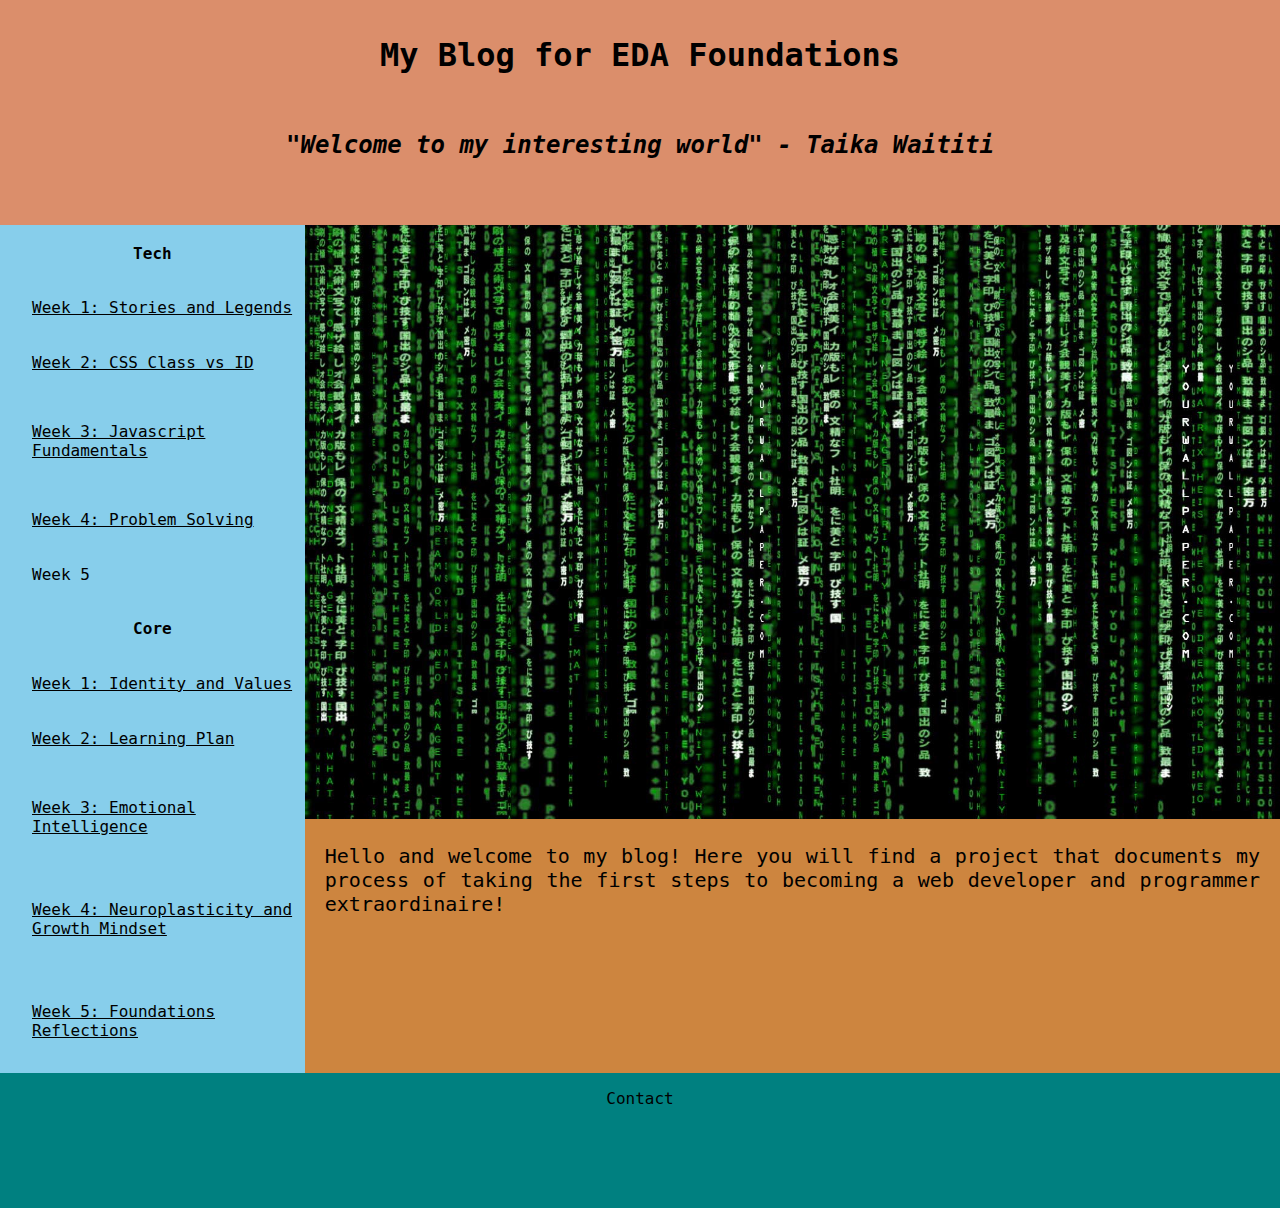
<file: index.html>
<!DOCTYPE html>
<html lang="en">
<head>
    <meta charset="UTF-8">
    <meta http-equiv="X-UA-Compatible" content="IE=edge">
    <meta name="viewport" content="width=device-width, initial-scale=1.0">
    <link href="styles/main.css" rel="stylesheet" type="text/css">
    <title>Welcome To My Blog</title>
</head>
<body>
    <section class="header">
        <div class="title">
            <h1>My Blog for EDA Foundations</h1>
        </div>
        <div class="subtitle">
            <h2><em>"Welcome to my interesting world"</em> - Taika Waititi</h2>
        </div>
    </section>

   <section class="main">
        <section class="sidebar">
            <table>
                <th>Tech</th>
                <tr>
                    <td><a href="https://joshua-wc.github.io/blog/tech-1-blog.html">Week 1: Stories and Legends</a></td>
                </tr>
                <tr>
                    <td><a href="blog/tech-2-blog.html">Week 2: CSS Class vs ID</a></td>
                </tr>
                <tr><td><a href="blog/tech-3-blog.html">Week 3: Javascript Fundamentals</td>
                </tr>
                <tr><td><a href = "blog/tech-4-blog.html">Week 4: Problem Solving</a></td>
                </tr>
                <tr><td>Week 5</td>
                </tr>
                <th>Core</th>
                <tr><td><a href="blog/core-1-blog.html">Week 1: Identity and Values</a></td>
                </tr>
                <tr><td><a href="blog/core-2-blog.html">Week 2: Learning Plan</a></td>
                </tr>
                <tr><td><a href="blog/core-3-blog.html">Week 3: Emotional Intelligence</a></td>
                </tr>
                <tr><td><a href="blog/core-4-blog.html">Week 4: Neuroplasticity and Growth Mindset</a></td>
                </tr>
                <tr><td><a href="blog/core-5-blog.html">Week 5: Foundations Reflections</a></td>
                </tr>
            </table>
        </section>

        <section class="greeting">
            <img src="/Images/matrix.jpg" alt="Code from the Matrix film">
            
             <p>Hello and welcome to my blog! Here you will find a project that documents my process of taking the first steps to 
                    becoming a web developer and programmer extraordinaire!
             </p>
            
        </section>
    </section>
    <section class="footer">
        <div class="contact">
            <p>Contact</p>
        </div>
        <div class="icon-bar">

        </div>
    </section>
    
</body>
</html>
</file>
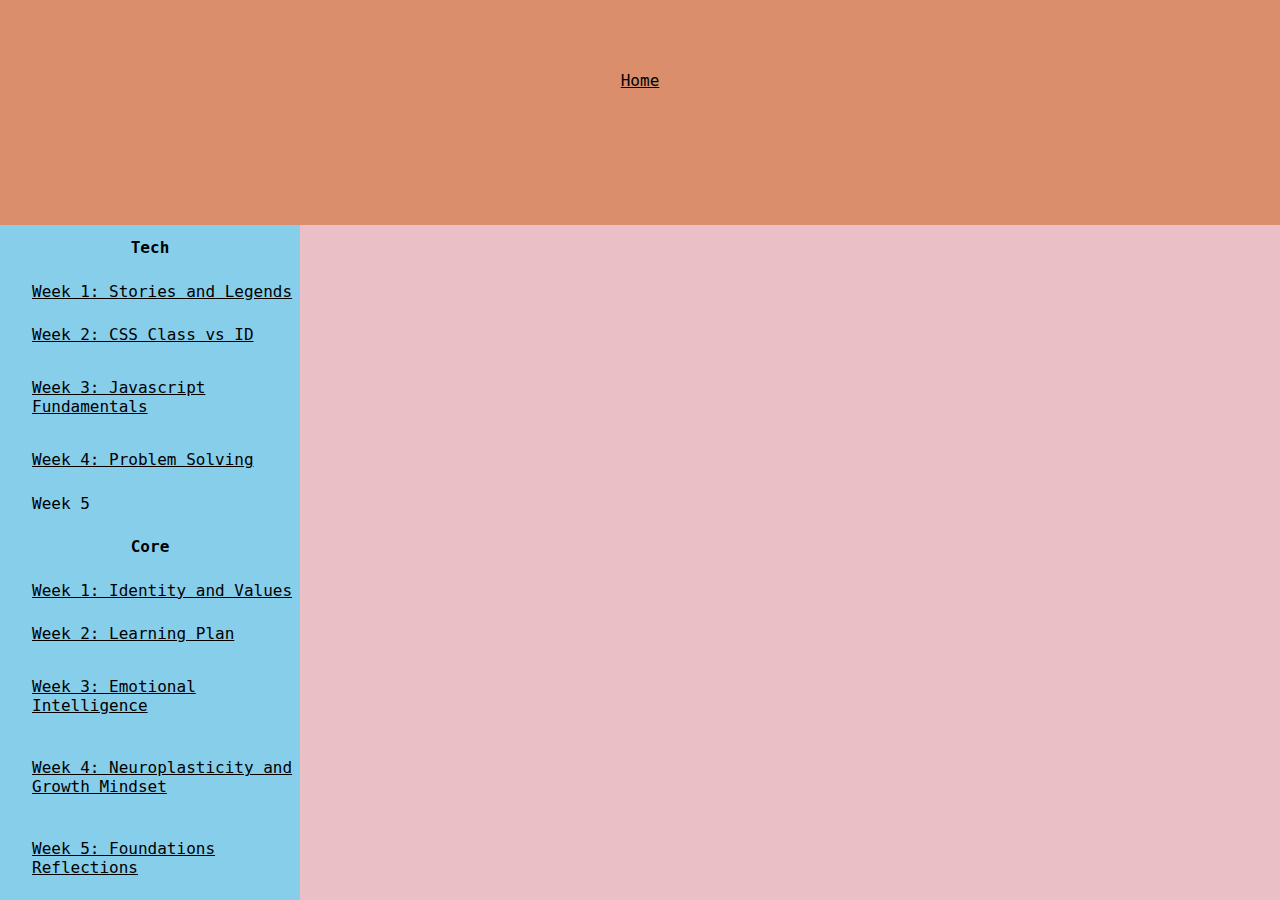
<file: template.html>
<!DOCTYPE html>
<html>
  <head>
    <title></title>
    <meta charset="UTF-8">
    <link href="/styles/main.css" rel="stylesheet" type="text/css">
  </head>
  
  <body>

    <section class="header">
      <div class="title">
          <h1></h1>
      </div>
      <div class="subtitle">
          <h2></h2>
          <h3></h3>
      </div>
      <div>
        <a href="/index.html">Home</a>
      </div>
  </section>
  <section class="main">
    <section class="sidebar">
      <table>
          <th>Tech</th>
          <tr>
              <td><a href="https://joshua-wc.github.io/blog/tech-1-blog.html">Week 1: Stories and Legends</a></td>
          </tr>
          <tr>
              <td><a href="tech-2-blog.html">Week 2: CSS Class vs ID</a></td>
          </tr>
          <tr><td><a href="tech-3-blog.html">Week 3: Javascript Fundamentals</td>
          </tr>
          <tr><td><a href="tech-4-blog.html">Week 4: Problem Solving</a></td>
          </tr>
          <tr><td>Week 5</td>
          </tr>
          <th>Core</th>
          <tr><td><a href="core-1-blog.html">Week 1: Identity and Values</a></td>
          </tr>
          <tr><td><a href="core-2-blog.html">Week 2: Learning Plan</a></td>
          </tr>
          <tr><td><a href="core-3-blog.html">Week 3: Emotional Intelligence</a></td>
          </tr>
          <tr><td><a href="core-4-blog.html">Week 4: Neuroplasticity and Growth Mindset</a></td>
          </tr>
          <tr><td><a href="core-5-blog.html">Week 5: Foundations Reflections</a></td>
          </tr>
      </table>
  </section>
<section class="entry">
   
  </section>    
</section>
  
  </body>
</html>
</file>
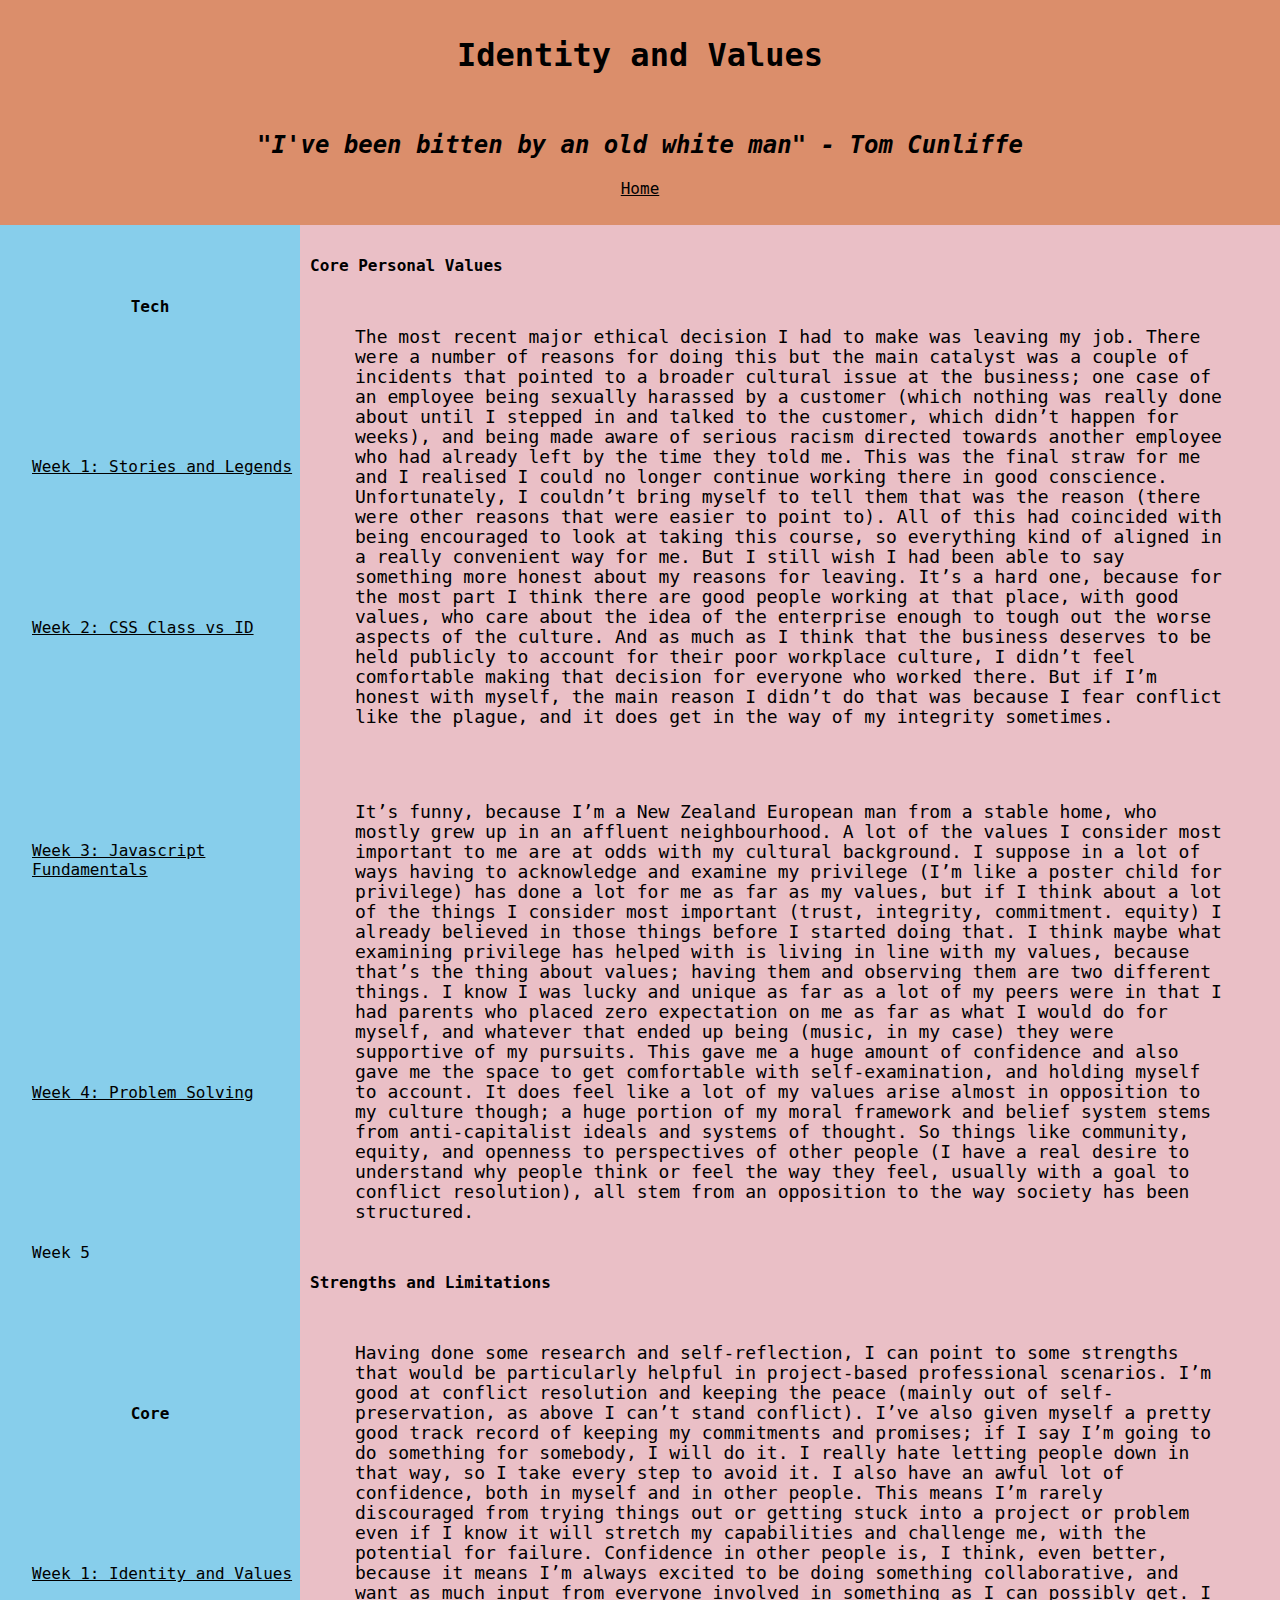
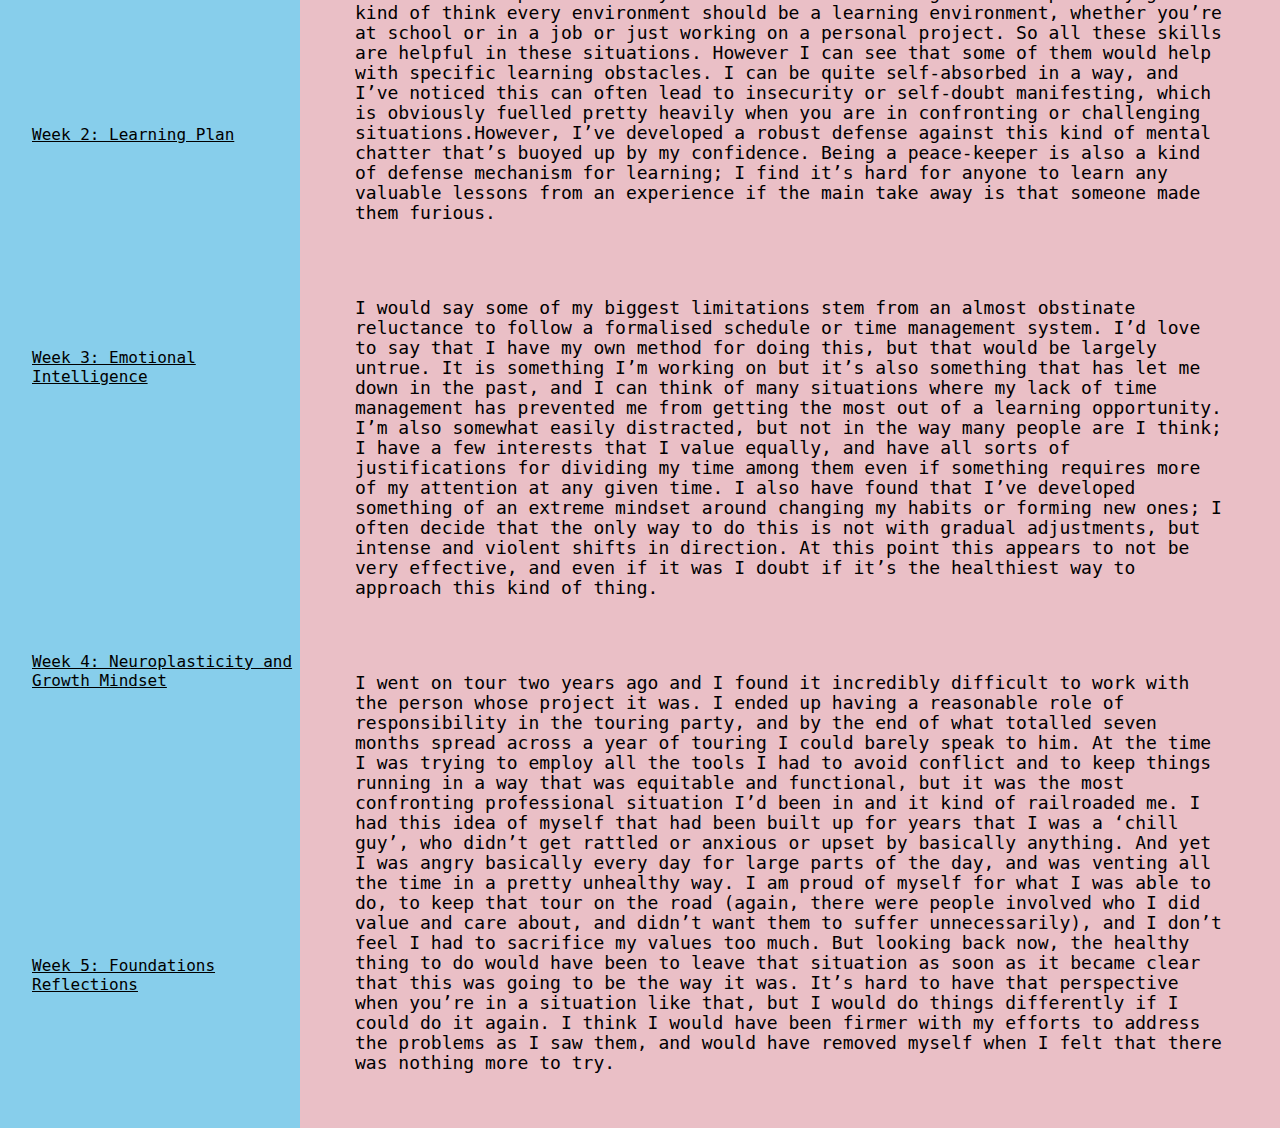
<file: blog/core-1-blog.html>
<!DOCTYPE html>
<html>
  <head>
    <title></title>
    <meta charset="UTF-8">
    <link href="/styles/main.css" rel="stylesheet" type="text/css">
  </head>
  
  <body>

    <section class="header">
      <div class="title">
          <h1>Identity and Values</h1>
      </div>
      <div class="subtitle">
          <h2><em>"I've been bitten by an old white man"</em> - Tom Cunliffe</h2>
          <h3></h3>
      </div>
      <div>
        <a href="/index.html">Home</a>
      </div>
  </section>
  <section class="main">
    <section class="sidebar">
      <table>
          <th>Tech</th>
          <tr>
              <td><a href="https://joshua-wc.github.io/blog/tech-1-blog.html">Week 1: Stories and Legends</a></td>
          </tr>
          <tr>
              <td><a href="tech-2-blog.html">Week 2: CSS Class vs ID</a></td>
          </tr>
          <tr><td><a href="tech-3-blog.html">Week 3: Javascript Fundamentals</td>
          </tr>
          <tr><td><a href = "tech-4-blog.html">Week 4: Problem Solving</a></td>
          </tr>
          <tr><td>Week 5</td>
          </tr>
          <th>Core</th>
          <tr><td><a href="core-1-blog.html">Week 1: Identity and Values</a></td>
          </tr>
          <tr><td><a href="core-2-blog.html">Week 2: Learning Plan</a></td>
          </tr>
          <tr><td><a href="core-3-blog.html">Week 3: Emotional Intelligence</td>
          </tr>
          <tr><td><a href="core-4-blog.html">Week 4: Neuroplasticity and Growth Mindset</a></td>
          </tr>
          <tr><td><a href="core-5-blog.html">Week 5: Foundations Reflections</a></td>
          </tr>
      </table>
  </section>
<section class="entry">

  <h4>Core Personal Values</h4>

  <p>
    The most recent major ethical decision I had to make was leaving my job. There were a number of reasons for doing this but the main catalyst was a couple of incidents that pointed to a broader cultural issue at the business; one case of an employee being sexually harassed by a customer (which nothing was really done about until I stepped in and talked to the customer, which didn’t happen for weeks), and being made aware of serious racism directed towards another employee who had already left by the time they told me. This was the final straw for me and I realised I could no longer continue working there in good conscience. Unfortunately, I couldn’t bring myself to tell them that was the reason (there were other reasons that were easier to point to). All of this had coincided with being encouraged to look at taking this course, so everything kind of aligned in a really convenient way for me. But I still wish I had been able to say something more honest about my reasons for leaving. It’s a hard one, because for the most part I think there are good people working at that place, with good values, who care about the idea of the enterprise enough to tough out the worse aspects of the culture. And as much as I think that the business deserves to be held publicly to account for their poor workplace culture, I didn’t feel comfortable making that decision for everyone who worked there. But if I’m honest with myself, the main reason I didn’t do that was because I fear conflict like the plague, and it does get in the way of my integrity sometimes.

  </p>

  <p>
    It’s funny, because I’m a New Zealand European man from a stable home, who mostly grew up in an affluent neighbourhood. A lot of the values I consider most important to me are at odds with my cultural background. I suppose in a lot of ways having to acknowledge and examine my privilege (I’m like a poster child for privilege) has done a lot for me as far as my values, but if I think about a lot of the things I consider most important (trust, integrity, commitment. equity) I already believed in those things before I started doing that. I think maybe what examining privilege has helped with is living in line with my values, because that’s the thing about values; having them and observing them are two different things. I know I was lucky and unique as far as a lot of my peers were in that I had parents who placed zero expectation on me as far as what I would do for myself, and whatever that ended up being (music, in my case) they were supportive of my pursuits. This gave me a huge amount of confidence and also gave me the space to get comfortable with self-examination, and holding myself to account. It does feel like a lot of my values arise almost in opposition to my culture though; a huge portion of my moral framework and belief system stems from anti-capitalist ideals and systems of thought. So things like community, equity, and openness to perspectives of other people (I have a real desire to understand why people think or feel the way they feel, usually with a goal to conflict resolution), all stem from an opposition to the way society has been structured.

  </p>

  <h4>Strengths and Limitations</h4>

  <p>
    Having done some research and self-reflection, I can point to some strengths that would be particularly helpful in project-based professional scenarios. I’m good at conflict resolution and keeping the peace (mainly out of self-preservation, as above I can’t stand conflict). I’ve also given myself a pretty good track record of keeping my commitments and promises; if I say I’m going to do something for somebody, I will do it. I really hate letting people down in that way, so I take every step to avoid it. I also have an awful lot of confidence, both in myself and in other people. This means I’m rarely discouraged from trying things out or getting stuck into a project or problem even if I know it will stretch my capabilities and challenge me, with the potential for failure. Confidence in other people is, I think, even better, because it means I’m always excited to be doing something collaborative, and want as much input from everyone involved in something as I can possibly get. I kind of think every environment should be a learning environment, whether you’re at school or in a job or just working on a personal project. So all these skills are helpful in these situations. However I can see that some of them would help with specific learning obstacles. I can be quite self-absorbed in a way, and I’ve noticed this can often lead to insecurity or self-doubt manifesting, which is obviously fuelled pretty heavily when you are in confronting or challenging situations.However, I’ve developed a robust defense against this kind of mental chatter that’s buoyed up by my confidence. Being a peace-keeper is also a kind of defense mechanism for learning; I find it’s hard for anyone to learn any valuable lessons from an experience if the main take away is that someone made them furious.

  </p>

  <p>
    I would say some of my biggest limitations stem from an almost obstinate reluctance to follow a formalised schedule or time management system. I’d love to say that I have my own method for doing this, but that would be largely untrue. It is something I’m working on but it’s also something that has let me down in the past, and I can think of many situations where my lack of time management has prevented me from getting the most out of a learning opportunity. I’m also somewhat easily distracted, but not in the way many people are I think; I have a few interests that I value equally, and have all sorts of justifications for dividing my time among them even if something requires more of my attention at any given time. I also have found that I’ve developed something of an extreme mindset around changing my habits or forming new ones; I often decide that the only way to do this is not with gradual adjustments, but intense and violent shifts in direction. At this point this appears to not be very effective, and even if it was I doubt if it’s the healthiest way to approach this kind of thing.

  </p>

  <p>
    I went on tour two years ago and I found it incredibly difficult to work with the person whose project it was. I ended up having a reasonable role of responsibility in the touring party, and by the end of what totalled seven months spread across a year of touring I could barely speak to him. At the time I was trying to employ all the tools I had to avoid conflict and to keep things running in a way that was equitable and functional, but it was the most confronting professional situation I’d been in and it kind of railroaded me. I had this idea of myself that had been built up for years that I was a ‘chill guy’, who didn’t get rattled or anxious or upset by basically anything. And yet I was angry basically every day for large parts of the day, and was venting all the time in a pretty unhealthy way. I am proud of myself for what I was able to do, to keep that tour on the road (again, there were people involved who I did value and care about, and didn’t want them to suffer unnecessarily), and I don’t feel I had to sacrifice my values too much. But looking back now, the healthy thing to do would have been to leave that situation as soon as it became clear that this was going to be the way it was. It’s hard to have that perspective when you’re in a situation like that, but I would do things differently if I could do it again. I think I would have been firmer with my efforts to address the problems as I saw them, and would have removed myself when I felt that there was nothing more to try.

  </p>

   
  </section>    
</section>
  
  </body>
</html>
</file>
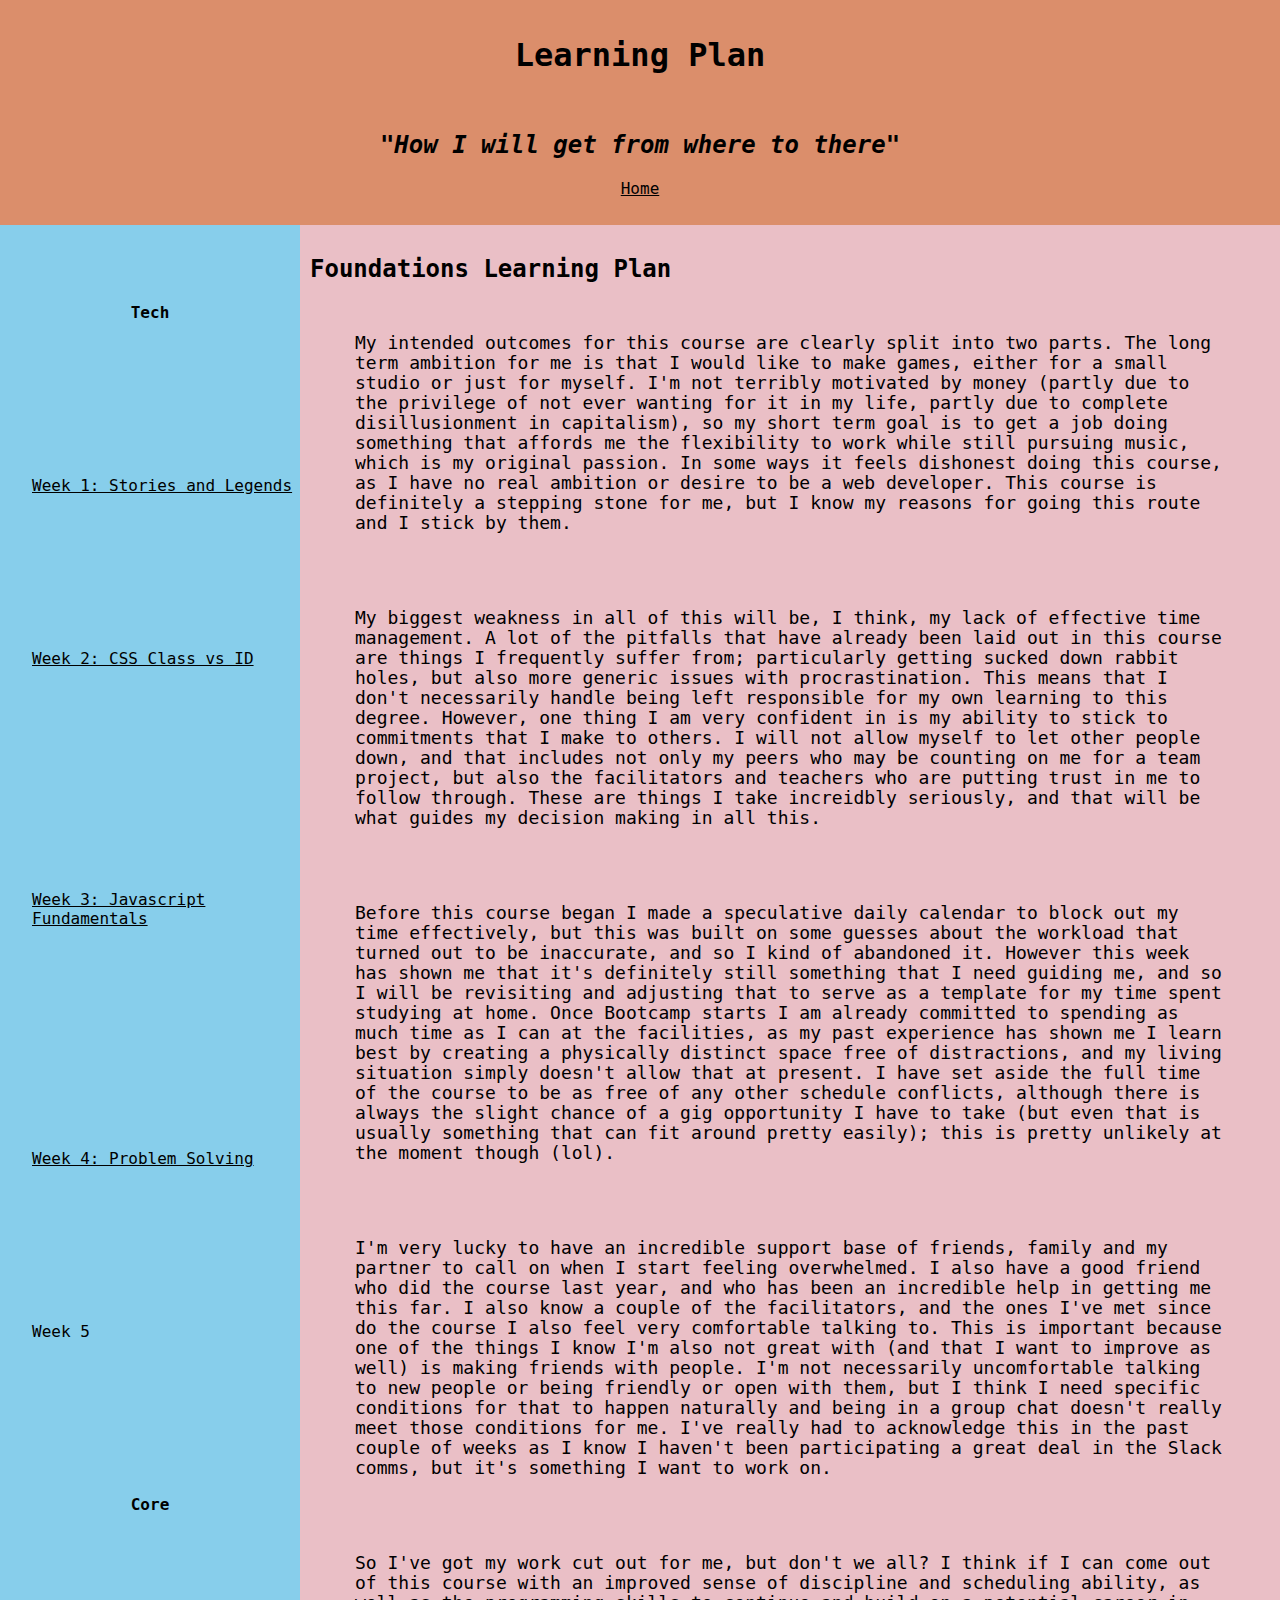
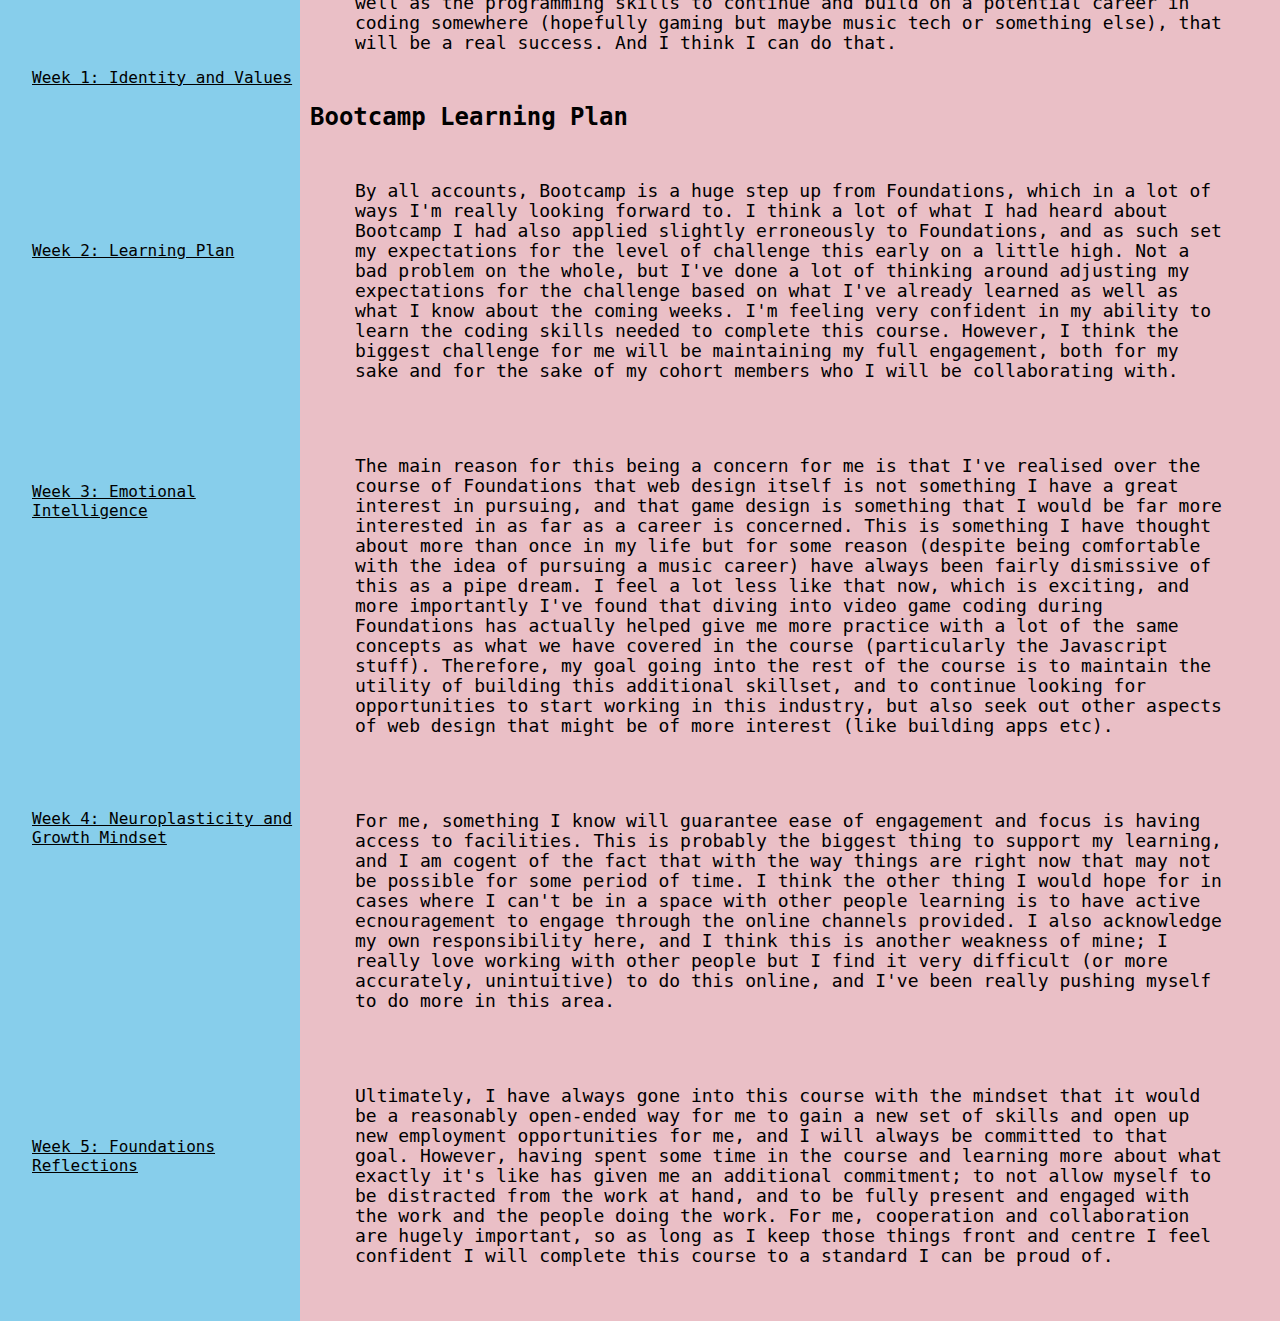
<file: blog/core-2-blog.html>
<!DOCTYPE html>
<html>
  <head>
    <title></title>
    <meta charset="UTF-8">
    <link href="/styles/main.css" rel="stylesheet" type="text/css">
  </head>
  
  <body>

    <section class="header">
      <div class="title">
          <h1>Learning Plan</h1>
      </div>
      <div class="subtitle">
          <h2>"How I will get from where to there"</h2>
          <h3></h3>
      </div>
      <div>
        <a href="/index.html">Home</a>
      </div>
  </section>
  <section class="main">
    <section class="sidebar">
      <table>
          <th>Tech</th>
          <tr>
              <td><a href="https://joshua-wc.github.io/blog/tech-1-blog.html">Week 1: Stories and Legends</a></td>
          </tr>
          <tr>
              <td><a href="tech-2-blog.html">Week 2: CSS Class vs ID</a></td>
          </tr>
          <tr><td><a href="tech-3-blog.html">Week 3: Javascript Fundamentals</td>
          </tr>
          <tr><td><a href = "tech-4-blog.html">Week 4: Problem Solving</a></td>
          </tr>
          <tr><td>Week 5</td>
          </tr>
          <th>Core</th>
          <tr><td><a href="core-1-blog.html">Week 1: Identity and Values</a></td>
          </tr>
          <tr><td><a href="core-2-blog.html">Week 2: Learning Plan</a></td>
          </tr>
          <tr><td><a href="core-3-blog.html">Week 3: Emotional Intelligence</a></td>
          </tr>
          <tr><td><a href="core-4-blog.html">Week 4: Neuroplasticity and Growth Mindset</a></td>
          </tr>
          <tr><td><a href="core-5-blog.html">Week 5: Foundations Reflections</a></td>
          </tr>
      </table>
  </section>
<section class="entry">
  <h2>Foundations Learning Plan</h2>
  <p>
    My intended outcomes for this course are clearly split into two parts. The long term ambition for me is that I would like to make games,
    either for a small studio or just for myself. I'm not terribly motivated by money (partly due to the privilege of not ever wanting
    for it in my life, partly due to complete disillusionment in capitalism), so my short term goal is to get a job doing something
    that affords me the flexibility to work while still pursuing music, which is my original passion. In some ways it feels dishonest
    doing this course, as I have no real ambition or desire to be a web developer. This course is definitely a stepping stone for me,
    but I know my reasons for going this route and I stick by them.
  </p>

  <p>
    My biggest weakness in all of this will be, I think, my lack of effective time management. A lot of the pitfalls that have already been 
    laid out in this course are things I frequently suffer from; particularly getting sucked down rabbit holes, but also more generic
    issues with procrastination. This means that I don't necessarily handle being left responsible for my own learning to this degree.
    However, one thing I am very confident in is my ability to stick to commitments that I make to others. I will not allow myself to let
    other people down, and that includes not only my peers who may be counting on me for a team project, but also the facilitators and
    teachers who are putting trust in me to follow through. These are things I take increidbly seriously, and that will be what guides
    my decision making in all this.
  </p>

  <p>
    Before this course began I made a speculative daily calendar to block out my time effectively, but this was built on some guesses
    about the workload that turned out to be inaccurate, and so I kind of abandoned it. However this week has shown me that it's definitely
    still something that I need guiding me, and so I will be revisiting and adjusting that to serve as a template for my time spent
    studying at home. Once Bootcamp starts I am already committed to spending as much time as I can at the facilities, as my past 
    experience has shown me I learn best by creating a physically distinct space free of distractions, and my living situation simply
    doesn't allow that at present. I have set aside the full time of the course to be as free of any other schedule conflicts, although
    there is always the slight chance of a gig opportunity I have to take (but even that is usually something that can fit around
    pretty easily); this is pretty unlikely at the moment though (lol).
  </p>

  <p>
    I'm very lucky to have an incredible support base of friends, family and my partner to call on when I start feeling overwhelmed.
     I also have a good friend who did the course last year, and who has been an incredible help in getting me this far. I also know 
     a couple of the facilitators, and the ones I've met since do the course I also feel very comfortable talking to. This is important 
     because one of the things I know I'm also not great with (and that I want to improve as well) is making friends with people. I'm 
     not necessarily uncomfortable talking to new people or being friendly or open with them, but I think I need specific conditions for 
     that to happen naturally and being in a group chat doesn't really meet those conditions for me. I've really had to acknowledge this 
     in the past couple of weeks as I know I haven't been participating a great deal in the Slack comms, but it's something I want to work 
     on.
  </p>

  <p>
    So I've got my work cut out for me, but don't we all? I think if I can come out of this course with an improved sense of discipline 
    and scheduling ability, as well as the programming skills to continue and build on a potential career in coding somewhere (hopefully 
    gaming but maybe music tech or something else), that will be a real success. And I think I can do that.
  </p>

  <h2>Bootcamp Learning Plan</h2>
  
  <p>
    By all accounts, Bootcamp is a huge step up from Foundations, which in a lot of ways I'm really looking forward to. I think a lot of what I had heard about 
    Bootcamp I had also applied slightly erroneously to Foundations, and as such set my expectations for the level of challenge this early on a little high. Not 
    a bad problem on the whole, but I've done a lot of thinking around adjusting my expectations for the challenge based on what I've already learned as well 
    as what I know about the coming weeks. I'm feeling very confident in my ability to learn the coding skills needed to complete this course. However, I think 
    the biggest challenge for me will be maintaining my full engagement, both for my sake and for the sake of my cohort members who I will be collaborating with.
  </p>

  <p>
    The main reason for this being a concern for me is that I've realised over the course of Foundations that web design itself is not something I have a great 
    interest in pursuing, and that game design is something that I would be far more interested in as far as a career is concerned. This is something I have 
    thought about more than once in my life but for some reason (despite being comfortable with the idea of pursuing a music career) have always been fairly 
    dismissive of this as a pipe dream. I feel a lot less like that now, which is exciting, and more importantly I've found that diving into video game coding 
    during Foundations has actually helped give me more practice with a lot of the same concepts as what we have covered in the course (particularly the 
    Javascript stuff). Therefore, my goal going into the rest of the course is to maintain the utility of building this additional skillset, and to continue 
    looking for opportunities to start working in this industry, but also seek out other aspects of web design that might be of more interest (like building 
    apps etc).
  </p>

  <p>
    For me, something I know will guarantee ease of engagement and focus is having access to facilities. This is probably the biggest thing to support my 
    learning, and I am cogent of the fact that with the way things are right now that may not be possible for some period of time. I think the other thing I 
    would hope for in cases where I can't be in a space with other people learning is to have active ecnouragement to engage through the online channels 
    provided. I also acknowledge my own responsibility here, and I think this is another weakness of mine; I really love working with other people but I 
    find it very difficult (or more accurately, unintuitive) to do this online, and I've been really pushing myself to do more in this area.
  </p>

  <p>
    Ultimately, I have always gone into this course with the mindset that it would be a reasonably open-ended way for me to gain a new set of skills and open 
    up new employment opportunities for me, and I will always be committed to that goal. However, having spent some time in the course and learning more about 
    what exactly it's like has given me an additional commitment; to not allow myself to be distracted from the work at hand, and to be fully present and engaged 
    with the work and the people doing the work. For me, cooperation and collaboration are hugely important, so as long as I keep those things front and 
    centre I feel confident I will complete this course to a standard I can be proud of.
  </p>
  </section>    
</section>
  
  </body>
</html>
</file>
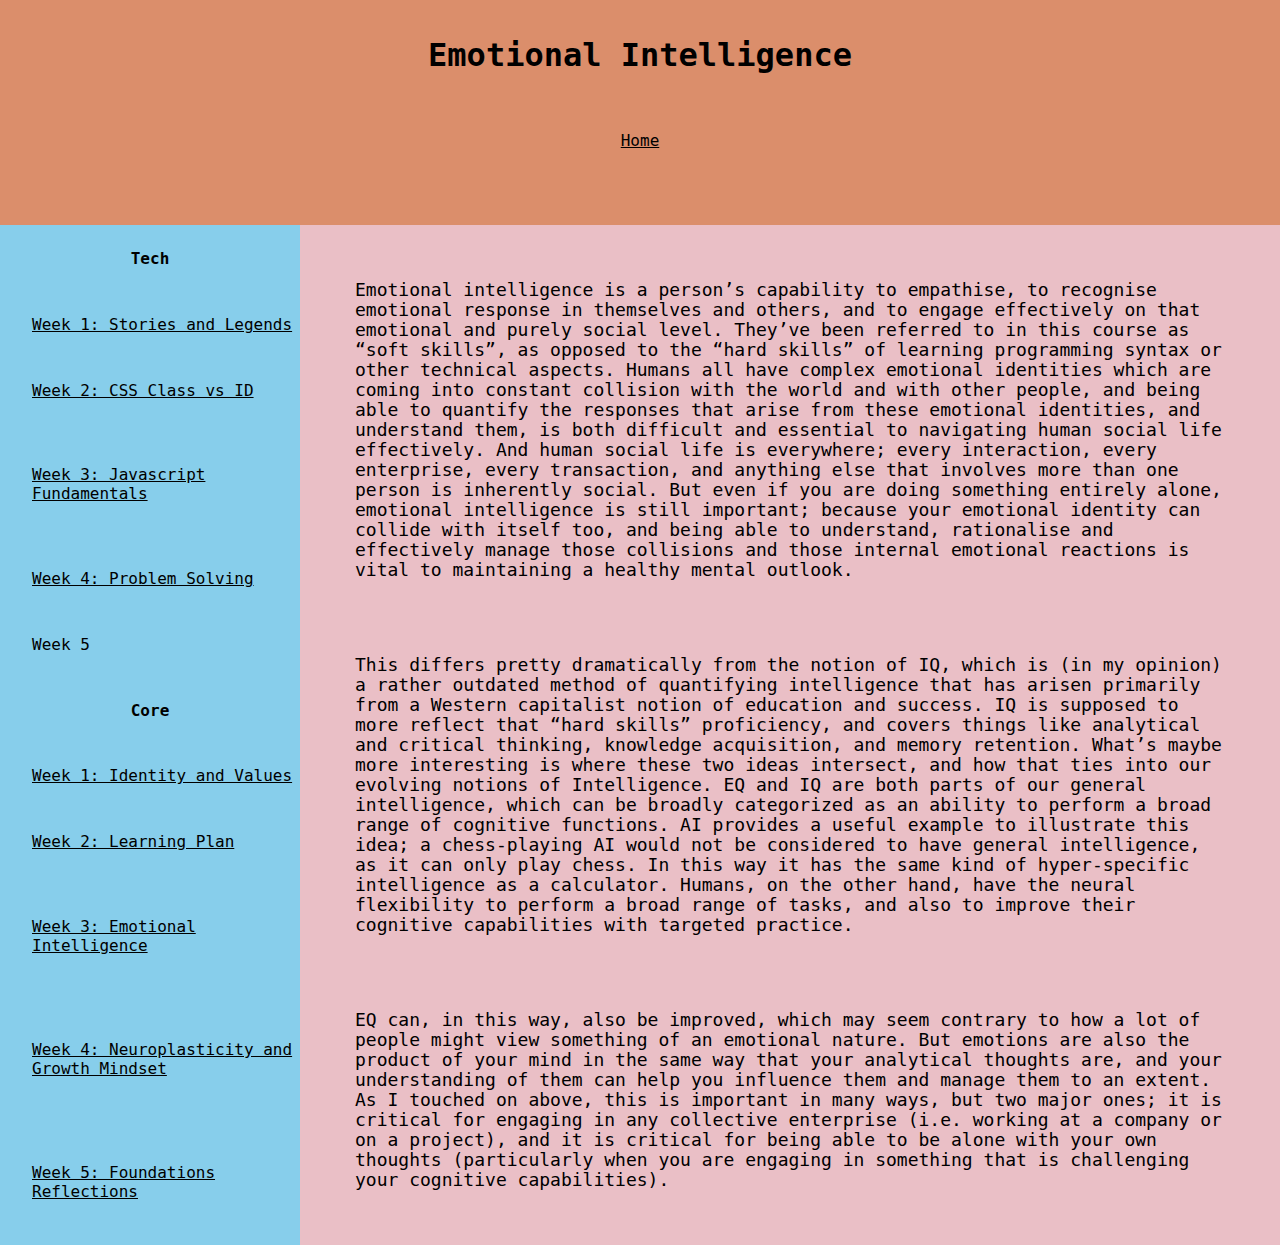
<file: blog/core-3-blog.html>
<!DOCTYPE html>
<html>
  <head>
    <title></title>
    <meta charset="UTF-8">
    <link href="/styles/main.css" rel="stylesheet" type="text/css">
  </head>
  
  <body>

    <section class="header">
      <div class="title">
          <h1>Emotional Intelligence</h1>
      </div>
      <div class="subtitle">
          <h2></h2>
          <h3></h3>
      </div>
      <div>
        <a href="/index.html">Home</a>
      </div>
  </section>
  <section class="main">
    <section class="sidebar">
      <table>
          <th>Tech</th>
          <tr>
              <td><a href="https://joshua-wc.github.io/blog/tech-1-blog.html">Week 1: Stories and Legends</a></td>
          </tr>
          <tr>
              <td><a href="tech-2-blog.html">Week 2: CSS Class vs ID</a></td>
          </tr>
          <tr><td><a href="tech-3-blog.html">Week 3: Javascript Fundamentals</td>
          </tr>
          <tr><td><a href = "tech-4-blog.html">Week 4: Problem Solving</a></td>
          </tr>
          <tr><td>Week 5</td>
          </tr>
          <th>Core</th>
          <tr><td><a href="core-1-blog.html">Week 1: Identity and Values</a></td>
          </tr>
          <tr><td><a href="core-2-blog.html">Week 2: Learning Plan</a></td>
          </tr>
          <tr><td><a href="core-3-blog.html">Week 3: Emotional Intelligence</a></td>
          </tr>
          <tr><td><a href="core-4-blog.html">Week 4: Neuroplasticity and Growth Mindset</a></td>
          </tr>
          <tr><td><a href="core-5-blog.html">Week 5: Foundations Reflections</a></td>
          </tr>
      </table>
  </section>
<section class="entry">
   <p>
    Emotional intelligence is a person’s capability to empathise, to recognise emotional response in themselves and others, and to engage effectively on that emotional and purely social level. They’ve been referred to in this course as “soft skills”, as opposed to the “hard skills” of learning programming syntax or other technical aspects. Humans all have complex emotional identities which are coming into constant collision with the world and with other people, and being able to quantify the responses that arise from these emotional identities, and understand them, is both difficult and essential to navigating human social life effectively. And human social life is everywhere; every interaction, every enterprise, every transaction, and anything else that involves more than one person is inherently social. But even if you are doing something entirely alone, emotional intelligence is still important; because your emotional identity can collide with itself too, and being able to understand, rationalise and effectively manage those collisions and those internal emotional reactions is vital to maintaining a healthy mental outlook.
    </p>
    
    <p>
    This differs pretty dramatically from the notion of IQ, which is (in my opinion) a rather outdated method of quantifying intelligence that has arisen primarily from a Western capitalist notion of education and success. IQ is supposed to more reflect that “hard skills” proficiency, and covers things like analytical and critical thinking, knowledge acquisition, and memory retention. What’s maybe more interesting is where these two ideas intersect, and how that ties into our evolving notions of Intelligence. EQ and IQ are both parts of our general intelligence, which can be broadly categorized as an ability to perform a broad range of cognitive functions. AI provides a useful example to illustrate this idea; a chess-playing AI would not be considered to have general intelligence, as it can only play chess. In this way it has the same kind of hyper-specific intelligence as a calculator. Humans, on the other hand, have the neural flexibility to perform a broad range of tasks, and also to improve their cognitive capabilities with targeted practice.
  </p>

  <p>
    EQ can, in this way, also be improved, which may seem contrary to how a lot of people might view something of an emotional nature. But emotions are also the product of your mind in the same way that your analytical thoughts are, and your understanding of them can help you influence them and manage them to an extent. As I touched on above, this is important in many ways, but two major ones; it is critical for engaging in any collective enterprise (i.e. working at a company or on a project), and it is critical for being able to be alone with your own thoughts (particularly when you are engaging in something that is challenging your cognitive capabilities).
   </p>
  </section>    
</section>
  
  </body>
</html>
</file>
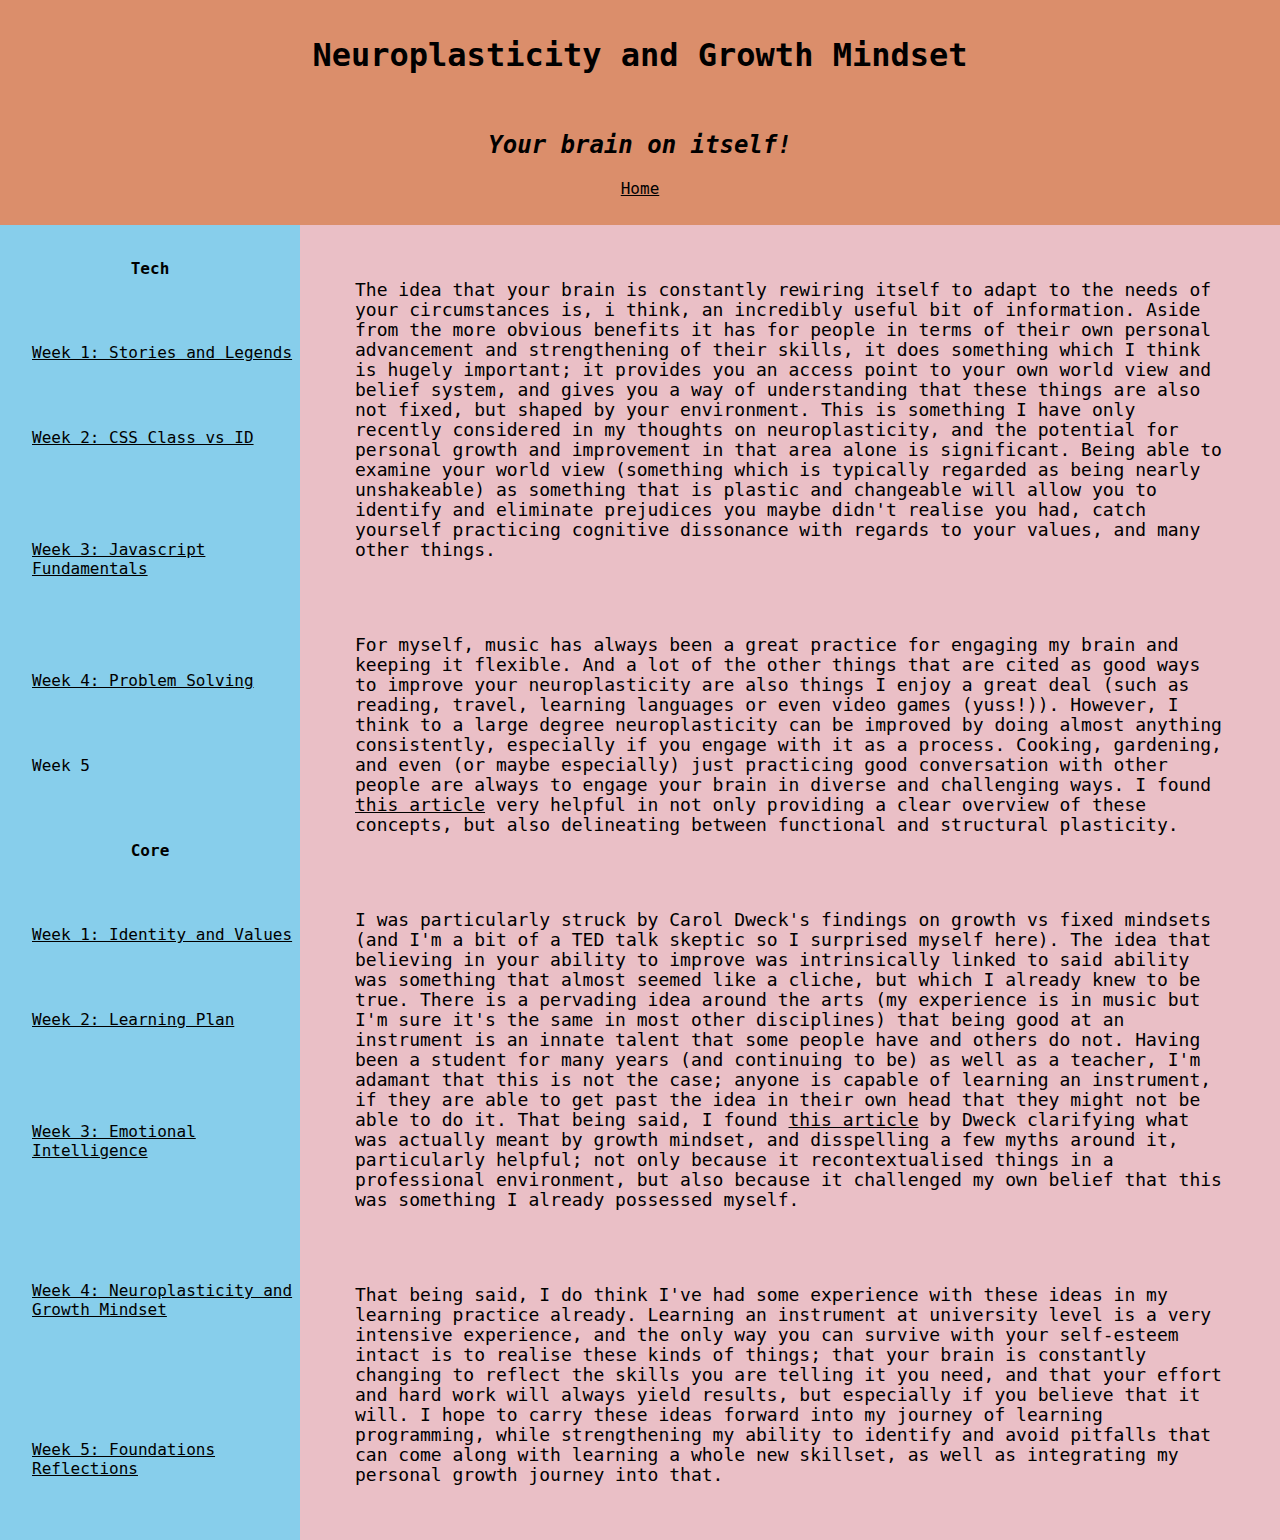
<file: blog/core-4-blog.html>
<!DOCTYPE html>
<html>
  <head>
    <title></title>
    <meta charset="UTF-8">
    <link href="/styles/main.css" rel="stylesheet" type="text/css">
  </head>
  
  <body>

    <section class="header">
      <div class="title">
          <h1>Neuroplasticity and Growth Mindset</h1>
      </div>
      <div class="subtitle">
          <h2>Your brain on itself!</h2>
          <h3></h3>
      </div>
      <div>
        <a href="/index.html">Home</a>
      </div>
  </section>
  <section class="main">
    <section class="sidebar">
      <table>
          <th>Tech</th>
          <tr>
              <td><a href="https://joshua-wc.github.io/blog/tech-1-blog.html">Week 1: Stories and Legends</a></td>
          </tr>
          <tr>
              <td><a href="tech-2-blog.html">Week 2: CSS Class vs ID</a></td>
          </tr>
          <tr><td><a href="tech-3-blog.html">Week 3: Javascript Fundamentals</td>
          </tr>
          <tr><td><a href = "tech-4-blog.html">Week 4: Problem Solving</a></td>
          </tr>
          <tr><td>Week 5</td>
          </tr>
          <th>Core</th>
          <tr><td><a href="core-1-blog.html">Week 1: Identity and Values</a></td>
          </tr>
          <tr><td><a href="core-2-blog.html">Week 2: Learning Plan</a></td>
          </tr>
          <tr><td><a href="core-3-blog.html">Week 3: Emotional Intelligence</a></td>
          </tr>
          <tr><td><a href="core-4-blog.html">Week 4: Neuroplasticity and Growth Mindset</a></td>
          </tr>
          <tr><td><a href="core-5-blog.html">Week 5: Foundations Reflections</a></td>
          </tr>
      </table>
  </section>
<section class="entry">

  <p>
      The idea that your brain is constantly rewiring itself to adapt to the needs of your circumstances is, i think, an incredibly useful bit of information. 
      Aside from the more obvious benefits it has for people in terms of their own personal advancement and strengthening of their skills, it does something 
      which I think is hugely important; it provides you an access point to your own world view and belief system, and gives you a way of understanding that 
      these things are also not fixed, but shaped by your environment. This is something I have only recently considered in my thoughts on neuroplasticity, 
      and the potential for personal growth and improvement in that area alone is significant. Being able to examine your world view (something which is 
      typically regarded as being nearly unshakeable) as something that is plastic and changeable will allow you to identify and eliminate prejudices you 
      maybe didn't realise you had, catch yourself practicing cognitive dissonance with regards to your values, and many other things. 
  </p>

  <p>
      For myself, music has always been a great practice for engaging my brain and keeping it flexible. And a lot of the other things that are cited as good 
      ways to improve your neuroplasticity are also things I enjoy a great deal (such as reading, travel, learning languages or even video games (yuss!)). 
      However, I think to a large degree neuroplasticity can be improved by doing almost anything consistently, especially if you engage with it as a process. 
      Cooking, gardening, and even (or maybe especially) just practicing good conversation with other people are always to engage your brain in diverse and 
      challenging ways. I found <a href="https://www.verywellmind.com/what-is-brain-plasticity-2794886" target="_blank">this article</a> very helpful in not only providing a 
      clear overview of these concepts, but also delineating between functional and structural plasticity.
  </p>

  <p>
      I was particularly struck by Carol Dweck's findings on growth vs fixed mindsets (and I'm a bit of a TED talk skeptic so I surprised myself here). The 
      idea that believing in your ability to improve was intrinsically linked to said ability was something that almost seemed like a cliche, but which I 
      already knew to be true. There is a pervading idea around the arts (my experience is in music but I'm sure it's the same in most other disciplines) that 
      being good at an instrument is an innate talent that some people have and others do not. Having been a student for many years (and continuing to be) as 
      well as a teacher, I'm adamant that this is not the case; anyone is capable of learning an instrument, if they are able to get past the idea in their own 
      head that they might not be able to do it. That being said, I found <a href="https://hbr.org/2016/01/what-having-a-growth-mindset-actually-means" 
      target="_blank"> this article</a> by Dweck clarifying what was actually meant by growth mindset, and disspelling a few myths around it, particularly helpful; not only because 
      it recontextualised things in a professional environment, but also because it challenged my own belief that this was something I already possessed myself.
  </p>

  <p>
    That being said, I do think I've had some experience with these ideas in my learning practice already. Learning an instrument at university level is a very 
    intensive experience, and the only way you can survive with your self-esteem intact is to realise these kinds of things; that your brain is constantly 
    changing to reflect the skills you are telling it you need, and that your effort and hard work will always yield results, but especially if you believe 
    that it will. I hope to carry these ideas forward into my journey of learning programming, while strengthening my ability to identify and avoid pitfalls that 
    can come along with learning a whole new skillset, as well as integrating my personal growth journey into that.
  </p>
   
  </section>    
</section>
  
  </body>
</html>
</file>
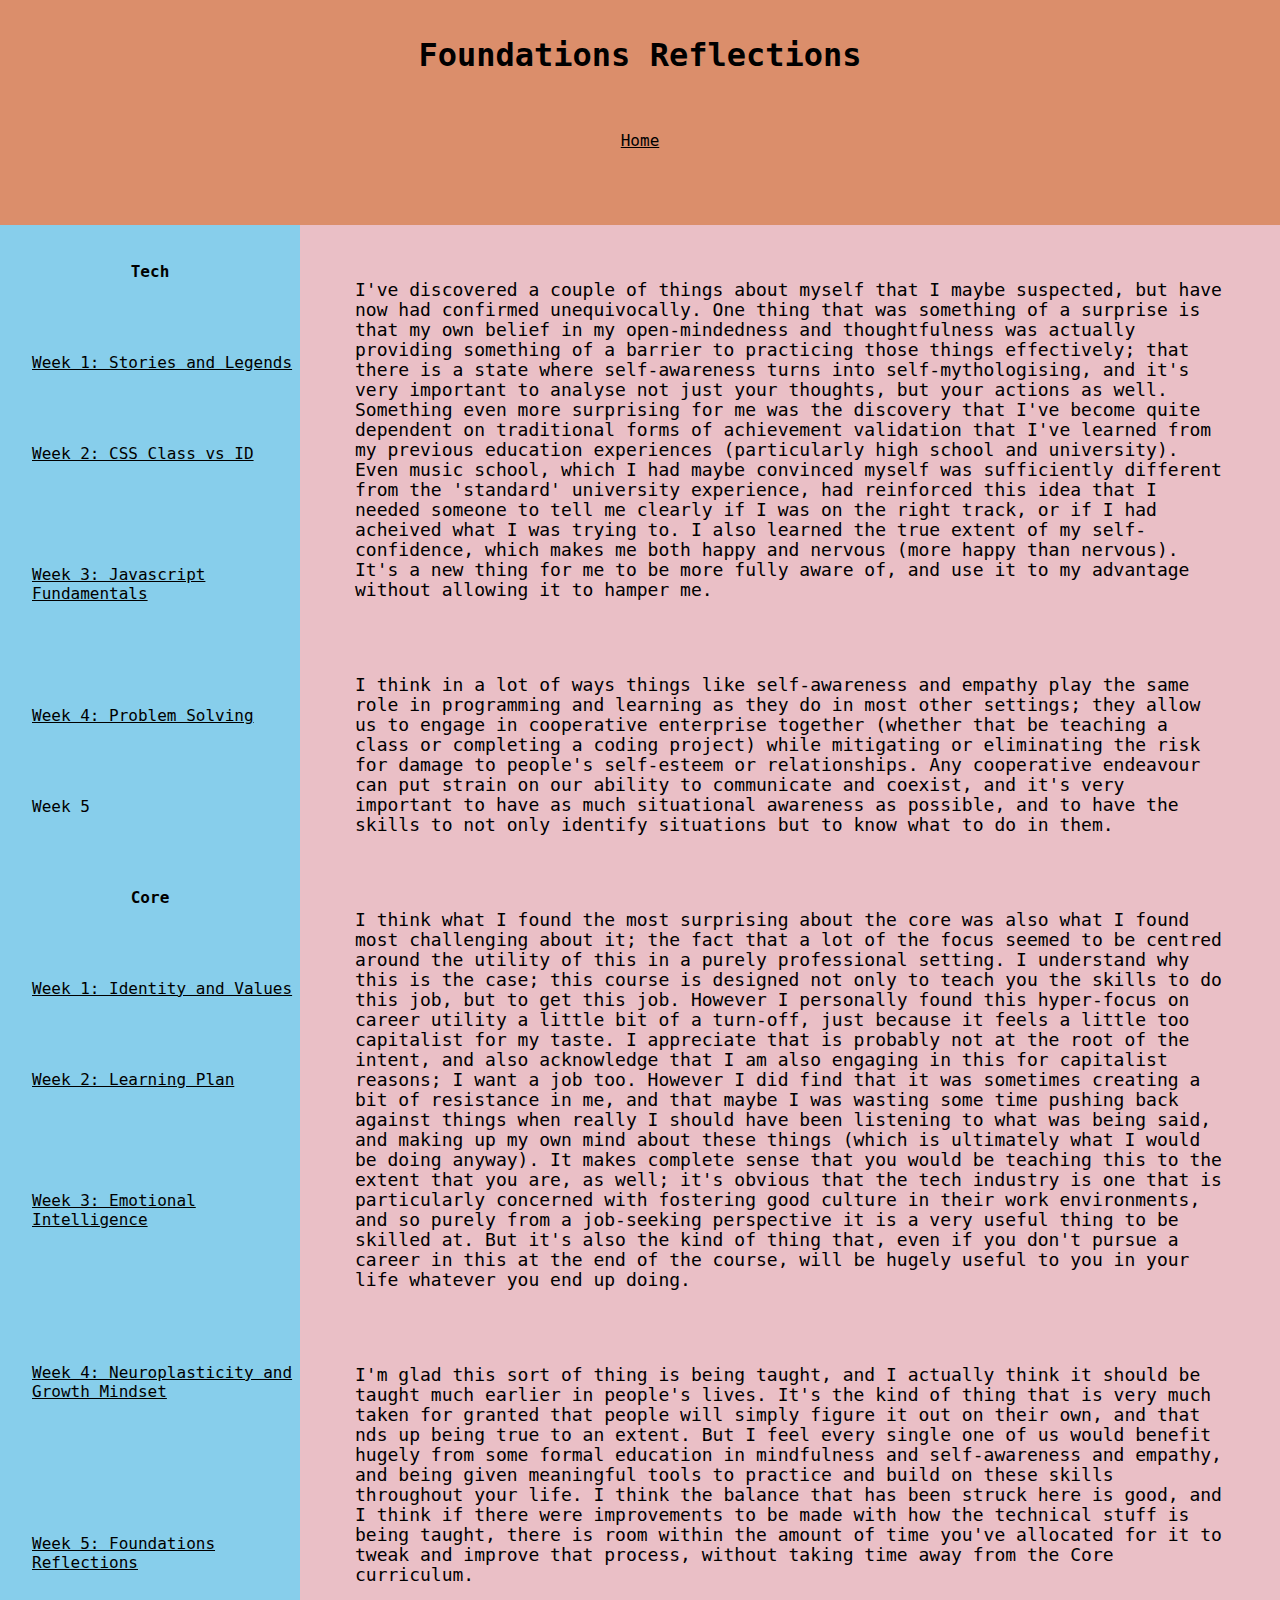
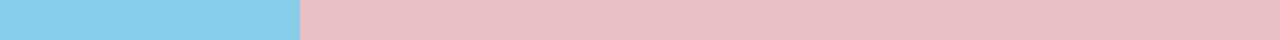
<file: blog/core-5-blog.html>
<!DOCTYPE html>
<html>
  <head>
    <title></title>
    <meta charset="UTF-8">
    <link href="/styles/main.css" rel="stylesheet" type="text/css">
  </head>
  
  <body>

    <section class="header">
      <div class="title">
          <h1>Foundations Reflections</h1>
      </div>
      <div class="subtitle">
          <h2></h2>
          <h3></h3>
      </div>
      <div>
        <a href="/index.html">Home</a>
      </div>
  </section>
  <section class="main">
    <section class="sidebar">
      <table>
          <th>Tech</th>
          <tr>
              <td><a href="https://joshua-wc.github.io/blog/tech-1-blog.html">Week 1: Stories and Legends</a></td>
          </tr>
          <tr>
              <td><a href="tech-2-blog.html">Week 2: CSS Class vs ID</a></td>
          </tr>
          <tr><td><a href="tech-3-blog.html">Week 3: Javascript Fundamentals</td>
          </tr>
          <tr><td><a href="tech-4-blog.html">Week 4: Problem Solving</a></td>
          </tr>
          <tr><td>Week 5</td>
          </tr>
          <th>Core</th>
          <tr><td><a href="core-1-blog.html">Week 1: Identity and Values</a></td>
          </tr>
          <tr><td><a href="core-2-blog.html">Week 2: Learning Plan</a></td>
          </tr>
          <tr><td><a href="core-3-blog.html">Week 3: Emotional Intelligence</a></td>
          </tr>
          <tr><td><a href="core-4-blog.html">Week 4: Neuroplasticity and Growth Mindset</a></td>
          </tr>
          <tr><td><a href="core-5-blog.html">Week 5: Foundations Reflections</a></td>
          </tr>
      </table>
  </section>
  <section class="entry">
   
    <p>
      I've discovered a couple of things about myself that I maybe suspected, but have now had confirmed unequivocally. One thing that was something of a surprise 
      is that my own belief in my open-mindedness and thoughtfulness was actually providing something of a barrier to practicing those things effectively; that 
      there is a state where self-awareness turns into self-mythologising, and it's very important to analyse not just your thoughts, but your actions as well. 
      Something even more surprising for me was the discovery that I've become quite dependent on traditional forms of achievement validation that I've learned 
      from my previous education experiences (particularly high school and university). Even music school, which I had maybe convinced myself was sufficiently 
      different from the 'standard' university experience, had reinforced this idea that I needed someone to tell me clearly if I was on the right track, or if 
      I had acheived what I was trying to. I also learned the true extent of my self-confidence, which makes me both happy and nervous (more happy than nervous). 
      It's a new thing for me to be more fully aware of, and use it to my advantage without allowing it to hamper me.
    </p>

    <p>
      I think in a lot of ways things like self-awareness and empathy play the same role in programming and learning as they do in most other settings; they 
      allow us to engage in cooperative enterprise together (whether that be teaching a class or completing a coding project) while mitigating or eliminating the 
      risk for damage to people's self-esteem or relationships. Any cooperative endeavour can put strain on our ability to communicate and coexist, and it's 
      very important to have as much situational awareness as possible, and to have the skills to not only identify situations but to know what to do in them.
    </p>

    <p>
      I think what I found the most surprising about the core was also what I found most challenging about it; the fact that a lot of the focus seemed to be 
      centred around the utility of this in a purely professional setting. I understand why this is the case; this course is designed not only to teach you the 
      skills to do this job, but to get this job. However I personally found this hyper-focus on career utility a little bit of a turn-off, just because it 
      feels a little too capitalist for my taste. I appreciate that is probably not at the root of the intent, and also acknowledge that I am also engaging in 
      this for capitalist reasons; I want a job too. However I did find that it was sometimes creating a bit of resistance in me, and that maybe I was wasting 
      some time pushing back against things when really I should have been listening to what was being said, and making up my own mind about these things 
      (which is ultimately what I would be doing anyway). It makes complete sense that you would be teaching this to the extent that you are, as well; it's 
      obvious that the tech industry is one that is particularly concerned with fostering good culture in their work environments, and so purely from a job-seeking 
      perspective it is a very useful thing to be skilled at. But it's also the kind of thing that, even if you don't pursue a career in this at the end of 
      the course, will be hugely useful to you in your life whatever you end up doing.
    </p>

    <p>
      I'm glad this sort of thing is being taught, and I actually think it should be taught much earlier in people's lives. It's the kind of thing that is 
      very much taken for granted that people will simply figure it out on their own, and that nds up being true to an extent. But I feel every single one 
      of us would benefit hugely from some formal education in mindfulness and self-awareness and empathy, and being given meaningful tools to practice and 
      build on these skills throughout your life. I think the balance that has been struck here is good, and I think if there were improvements to be made 
      with how the technical stuff is being taught, there is room within the amount of time you've allocated for it to tweak and improve that process, without 
      taking time away from the Core curriculum.
    </p>

  </section>    
</section>
  
  </body>
</html>
</file>
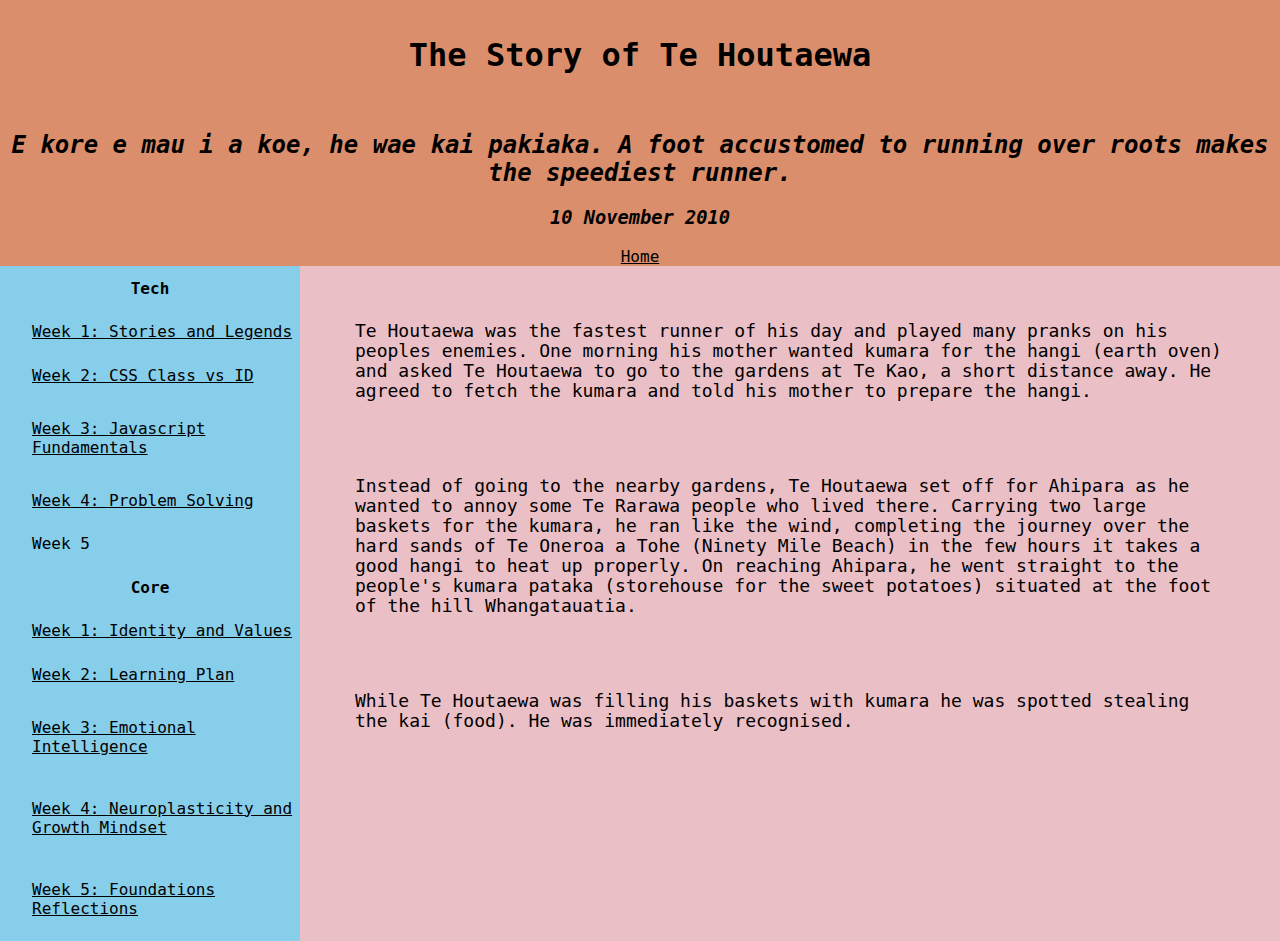
<file: blog/tech-1-blog.html>
<!DOCTYPE html>
<html>
  <head>
    <title>Stories and Legends</title>
    <meta charset="UTF-8">
    <link href="/styles/main.css" rel="stylesheet" type="text/css">
  </head>
  
  <body>

    <section class="header">
      <div class="title">
          <h1>The Story of Te Houtaewa</h1>
      </div>
      <div class="subtitle">
          <h2>E kore e mau i a koe, he wae kai pakiaka. <em>A foot accustomed to running over roots makes the speediest runner.</em></h2>
          <h3>10 November 2010</h3>
      </div>
      <div>
        <a href="/index.html">Home</a>
      </div>
  </section>
  <section class="main">
    <section class="sidebar">
      <table>
          <th>Tech</th>
          <tr>
              <td><a href="https://joshua-wc.github.io/blog/tech-1-blog.html">Week 1: Stories and Legends</a></td>
          </tr>
          <tr>
              <td><a href="tech-2-blog.html">Week 2: CSS Class vs ID</a></td>
          </tr>
          <tr><td><a href="tech-3-blog.html">Week 3: Javascript Fundamentals</td>
          </tr>
          <tr><td><a href = "tech-4-blog.html">Week 4: Problem Solving</a></td>
          </tr>
          <tr><td>Week 5</td>
          </tr>
          <th>Core</th>
          <tr><td><a href="core-1-blog.html">Week 1: Identity and Values</a></td>
          </tr>
          <tr><td><a href="core-2-blog.html">Week 2: Learning Plan</a></td>
          </tr>
          <tr><td><a href="core-3-blog.html">Week 3: Emotional Intelligence</a></td>
          </tr>
          <tr><td><a href="core-4-blog.html">Week 4: Neuroplasticity and Growth Mindset</a></td>
          </tr>
          <tr><td><a href="core-5-blog.html">Week 5: Foundations Reflections</a></td>
          </tr>
      </table>
  </section>
<section class="entry">
    
    
    <p>
      Te Houtaewa was the fastest runner of his day and played many pranks on his peoples enemies. One morning his mother wanted kumara for the hangi (earth oven) and asked Te Houtaewa to go to the gardens at Te Kao, a short distance away. He agreed to fetch the kumara and told his mother to prepare the hangi.
    </p>
    <p>
      Instead of going to the nearby gardens, Te Houtaewa set off for Ahipara as he wanted to annoy some Te Rarawa people who lived there. Carrying two large baskets for the kumara, he ran like the wind, completing the journey over the hard sands of Te Oneroa a Tohe (Ninety Mile Beach) in the few hours it takes a good hangi to heat up properly. On reaching Ahipara, he went straight to the people's kumara pataka (storehouse for the sweet potatoes) situated at the foot of the hill Whangatauatia.
    </p>
    <p>
      While Te Houtaewa was filling his baskets with kumara he was spotted stealing the kai (food). He was immediately recognised.
    </p>
  </section>    
</section>
  
  </body>
</html>
</file>
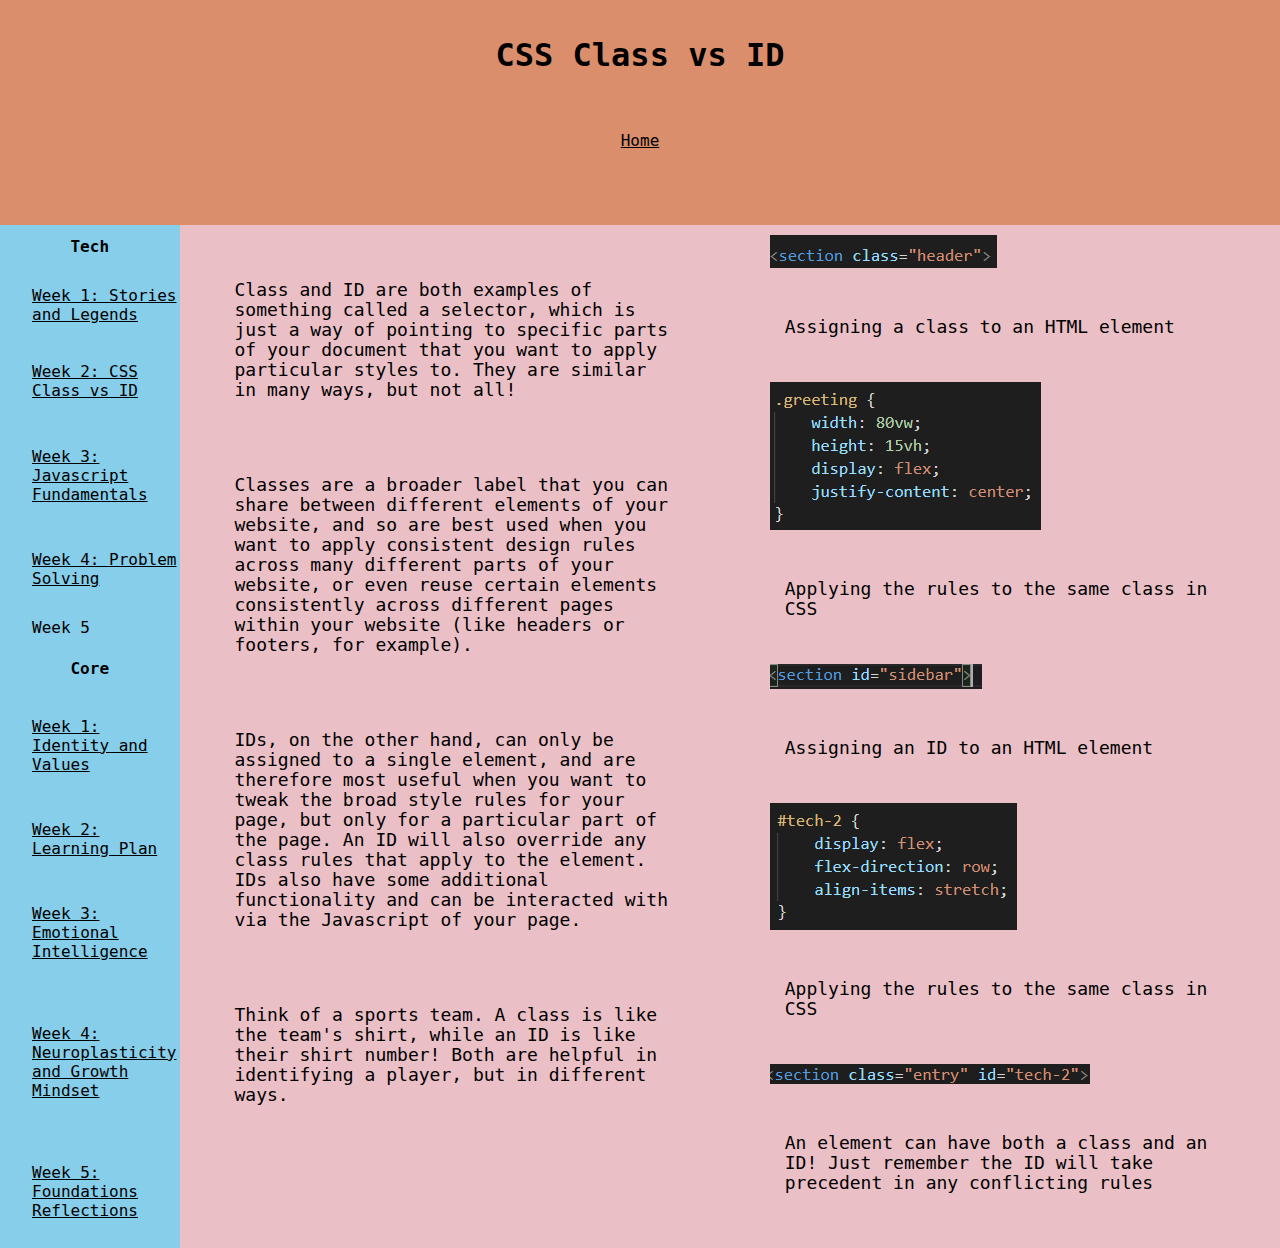
<file: blog/tech-2-blog.html>
<!DOCTYPE html>
<html>
  <head>
    <title></title>
    <meta charset="UTF-8">
    <link href="/styles/main.css" rel="stylesheet" type="text/css">
  </head>
  
  <body>

    <section class="header">
      <div class="title">
          <h1>CSS Class vs ID</h1>
      </div>
      <div class="subtitle">
          <h2></h2>
          <h3></h3>
      </div>
      <div>
        <a href="/index.html">Home</a>
      </div>
  </section>
  <section class="main" id="tech-2">
    <section class="sidebar">
      <table>
          <th>Tech</th>
          <tr>
              <td><a href="https://joshua-wc.github.io/blog/tech-1-blog.html">Week 1: Stories and Legends</a></td>
          </tr>
          <tr>
              <td><a href="tech-2-blog.html">Week 2: CSS Class vs ID</a></td>
          </tr>
          <tr><td><a href="tech-3-blog.html">Week 3: Javascript Fundamentals</td>
          </tr>
          <tr><td><a href = "tech-4-blog.html">Week 4: Problem Solving</a></td>
          </tr>
          <tr><td>Week 5</td>
          </tr>
          <th>Core</th>
          <tr><td><a href="core-1-blog.html">Week 1: Identity and Values</a></td>
          </tr>
          <tr><td><a href="core-2-blog.html">Week 2: Learning Plan</a></td>
          </tr>
          <tr><td><a href="core-3-blog.html">Week 3: Emotional Intelligence</a></td>
          </tr>
          <tr><td><a href="core-4-blog.html">Week 4: Neuroplasticity and Growth Mindset</a></td>
          </tr>
          <tr><td><a href="core-5-blog.html">Week 5: Foundations Reflections</a></td>
          </tr>
      </table>
  </section>
<section class="entry">
  
    <p>
      Class and ID are both examples of something called a selector, which is just a way of pointing to specific parts of your
      document that you want to apply particular styles to. They are similar in many ways, but not all!
    </p>
    <p>
      Classes are a broader label that you can share between different elements of your website, and so are best used when you
      want to apply consistent design rules across many different parts of your website, or even reuse certain elements 
      consistently across different pages within your website (like headers or footers, for example).
    </p>
    <p>
      IDs, on the other hand, can only be assigned to a single element, and are therefore most useful when you want to tweak
      the broad style rules for your page, but only for a particular part of the page. An ID will also override any class rules
      that apply to the element. IDs also have some additional functionality and can be interacted with via the Javascript of your page.
        
    </p>

    <p>Think of a sports team. A class is like the team's shirt, while an ID is like their shirt number! Both are helpful in identifying
      a player, but in different ways.
    </p>
  </section>
<section class="entry">
<img src="/Images/class1.png" alt="class assignment in HMTL"> <p>Assigning a class to an HTML element</p>
<img src="/Images/class2.png" alt="corresponding class rules in CSS"> <p>Applying the rules to the same class in CSS</p>
<img src="/Images/id1.png" alt="ID assignment in HTML"> <p>Assigning an ID to an HTML element</p>
<img src="/Images/id2.png" alt="Corresponding ID rules in CSS"> <p>Applying the rules to the same class in CSS</p>
<img src="/Images/class_id.png" alt="Class and ID assigned to same element"> <p>An element can have both a class and an ID! Just remember the ID will take precedent in any conflicting rules</p>

</section>
   
  </section>    
</section>
  
  </body>
</html>
</file>
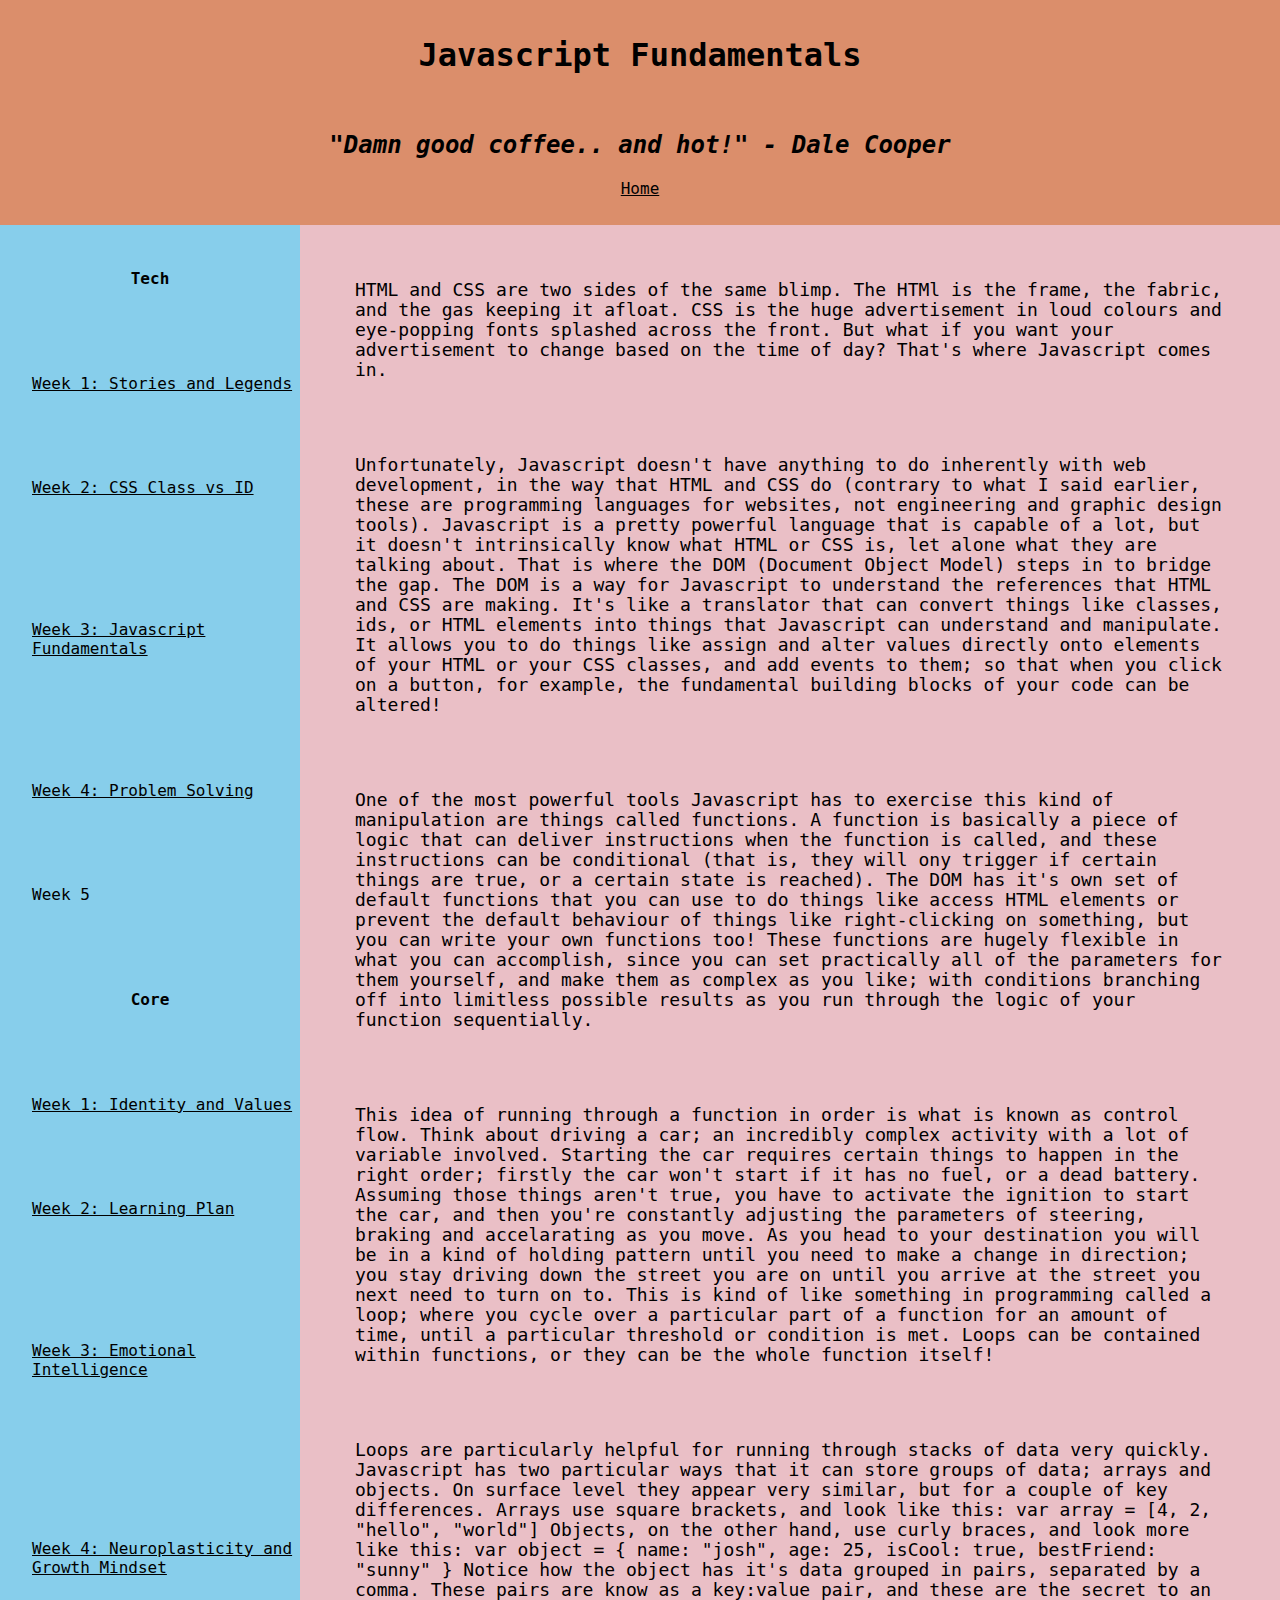
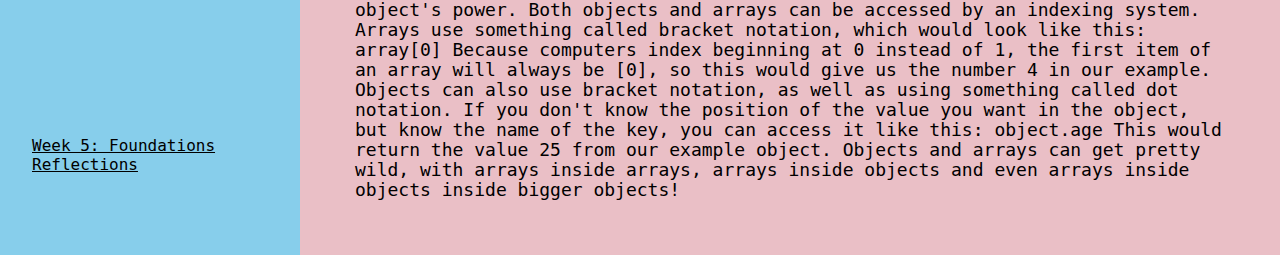
<file: blog/tech-3-blog.html>
<!DOCTYPE html>
<html>
  <head>
    <title></title>
    <meta charset="UTF-8">
    <link href="/styles/main.css" rel="stylesheet" type="text/css">
  </head>
  
  <body>

    <section class="header">
      <div class="title">
          <h1>Javascript Fundamentals</h1>
      </div>
      <div class="subtitle">
          <h2>"Damn good coffee.. and hot!" - Dale Cooper</h2>
          <h3></h3>
      </div>
      <div>
        <a href="/index.html">Home</a>
      </div>
  </section>
  <section class="main">
    <section class="sidebar">
      <table>
          <th>Tech</th>
          <tr>
              <td><a href="https://joshua-wc.github.io/blog/tech-1-blog.html">Week 1: Stories and Legends</a></td>
          </tr>
          <tr>
              <td><a href="tech-2-blog.html">Week 2: CSS Class vs ID</a></td>
          </tr>
          <tr><td><a href="tech-3-blog.html">Week 3: Javascript Fundamentals</td>
          </tr>
          <tr><td><a href = "tech-4-blog.html">Week 4: Problem Solving</a></td>
          </tr>
          <tr><td>Week 5</td>
          </tr>
          <th>Core</th>
          <tr><td><a href="core-1-blog.html">Week 1: Identity and Values</a></td>
          </tr>
          <tr><td><a href="core-2-blog.html">Week 2: Learning Plan</a></td>
          </tr>
          <tr><td><a href="core-3-blog.html">Week 3: Emotional Intelligence</a></td>
          </tr>
          <tr><td><a href="core-4-blog.html">Week 4: Neuroplasticity and Growth Mindset</a></td>
          </tr>
          <tr><td><a href="core-5-blog.html">Week 5: Foundations Reflections</a></td>
          </tr>
      </table>
  </section>
<section class="entry">
   <p>
     HTML and CSS are two sides of the same blimp. The HTMl is the frame, the fabric, and the gas keeping it afloat. CSS is the huge advertisement in loud 
     colours and eye-popping fonts splashed across the front. But what if you want your advertisement to change based on the time of day? That's where
     Javascript comes in.
   </p>

   <p>
     Unfortunately, Javascript doesn't have anything to do inherently with web development, in the way that HTML and CSS do (contrary to what I said
     earlier, these are programming languages for websites, not engineering and graphic design tools). Javascript is a pretty powerful language that is 
     capable of a lot, but it doesn't intrinsically know what HTML or CSS is, let alone what they are talking about. That is where the DOM (Document 
     Object Model) steps in to bridge the gap. The DOM is a way for Javascript to understand the references that HTML and CSS are making. It's like a 
     translator that can convert things like classes, ids, or HTML elements into things that Javascript can understand and manipulate. It allows you to do 
     things like assign and alter values directly onto elements of your HTML or your CSS classes, and add events to them; so that when you click on a button,
     for example, the fundamental building blocks of your code can be altered!
   </p>

   <p>
     One of the most powerful tools Javascript has to exercise this kind of manipulation are things called functions. A function is basically a piece of 
     logic that can deliver instructions when the function is called, and these instructions can be conditional (that is, they will ony trigger if certain
     things are true, or a certain state is reached). The DOM has it's own set of default functions that you can use to do things like access HTML elements or 
     prevent the default behaviour of things like right-clicking on something, but you can write your own functions too! These functions are hugely flexible 
     in what you can accomplish, since you can set practically all of the parameters for them yourself, and make them as complex as you like; with conditions 
     branching off into limitless possible results as you run through the logic of your function sequentially.
   </p>

   <p>
     This idea of running through a function in order is what is known as control flow. Think about driving a car; an incredibly complex activity with a lot 
     of variable involved. Starting the car requires certain things to happen in the right order; firstly the car won't start if it has no fuel, or a dead 
     battery. Assuming those things aren't true, you have to activate the ignition to start the car, and then you're constantly adjusting the parameters of 
     steering, braking and accelarating as you move. As you head to your destination you will be in a kind of holding pattern until you need to make a change 
     in direction; you stay driving down the street you are on until you arrive at the street you next need to turn on to. This is kind of like something in 
     programming called a loop; where you cycle over a particular part of a function for an amount of time, until a particular threshold or condition is met. 
     Loops can be contained within functions, or they can be the whole function itself!
   </p>

   <p>
     Loops are particularly helpful for running through stacks of data very quickly. Javascript has two particular ways that it can store groups of data; 
     arrays and objects. On surface level they appear very similar, but for a couple of key differences. Arrays use square brackets, and look like this:

      var array = [4, 2, "hello", "world"] 
     
     Objects, on the other hand, use curly braces, and look more like this: 

     var object = {
       name: "josh",
       age: 25,
       isCool: true,
       bestFriend: "sunny"
     }

     Notice how the object  has it's data grouped in pairs, separated by a comma. These pairs 
     are know as a key:value pair, and these are the secret to an object's power. Both objects and arrays can be accessed by an indexing system. Arrays 
     use something called bracket notation, which would look like this:

     array[0]

     Because computers index beginning at 0 instead of 1, the first item of an array will always be [0], so this would give us the number 4 in our example. 
     Objects can also use bracket notation, as well as using something called dot notation. If you don't know the position of the value you want in the object, 
     but know the name of the key, you can access it like this:

     object.age 

     This would return the value 25 from our example object. Objects and arrays can get pretty wild, with arrays inside arrays, arrays inside objects and even 
     arrays inside objects inside bigger objects!
   </p>
  </section>    
</section>
  
  </body>
</html>
</file>
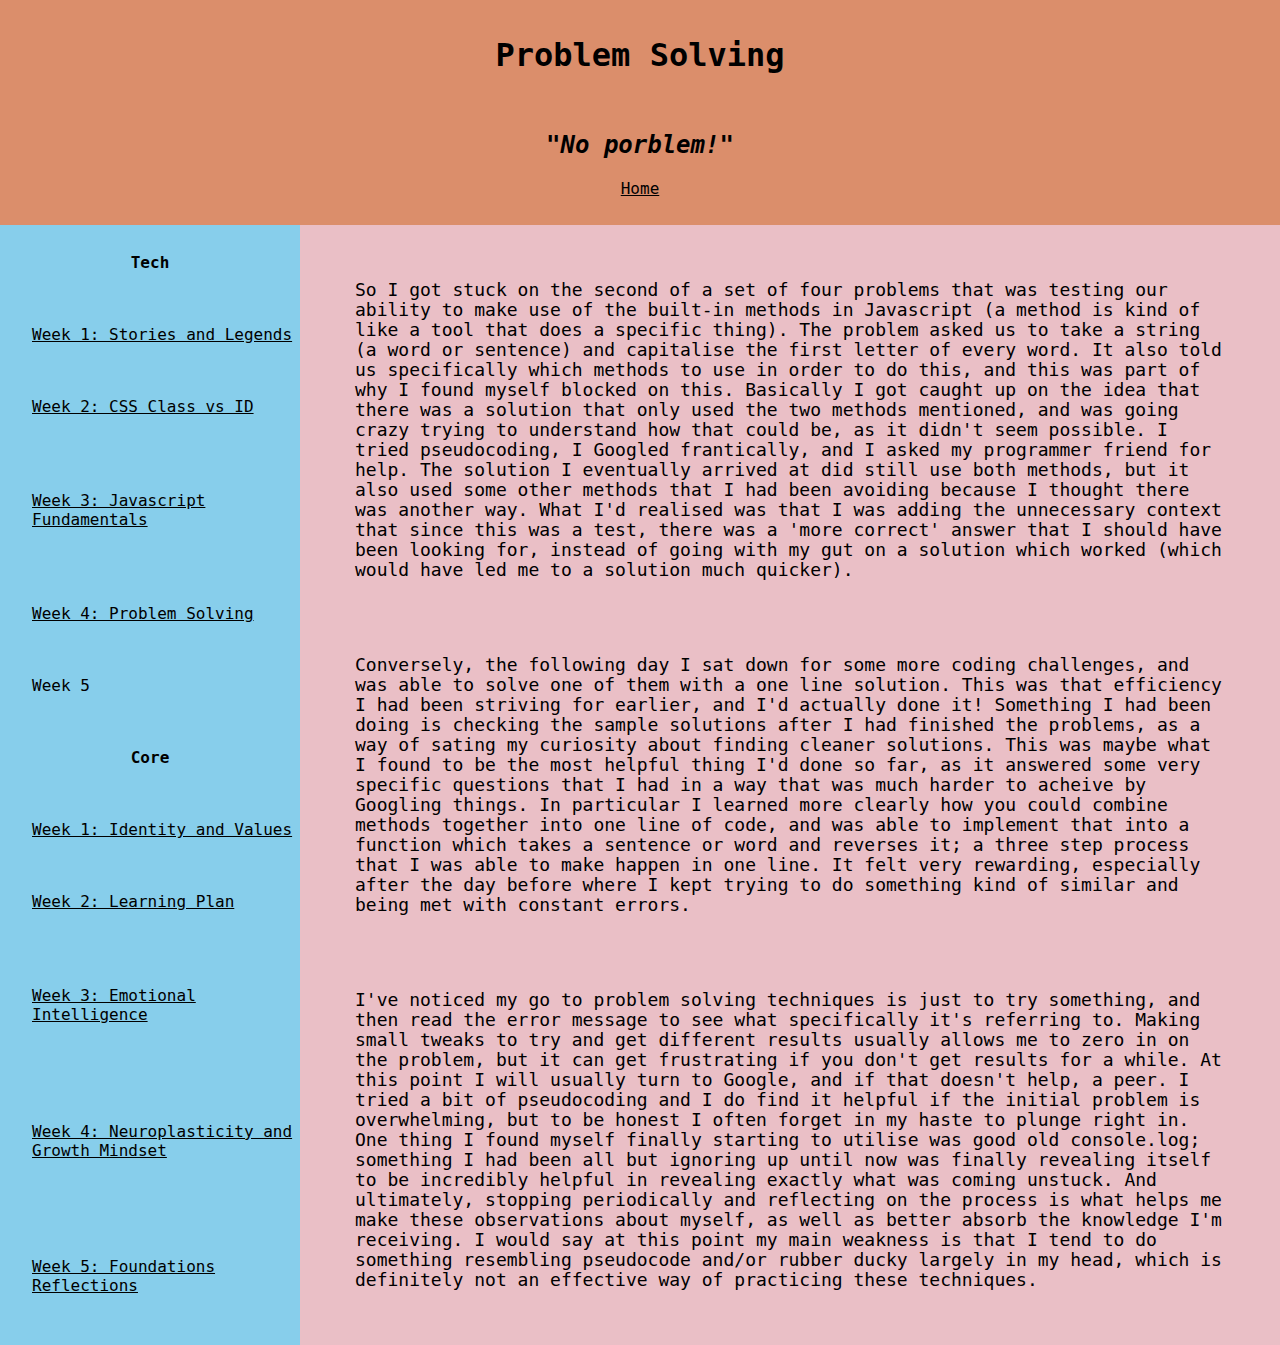
<file: blog/tech-4-blog.html>
<!DOCTYPE html>
<html>
  <head>
    <title></title>
    <meta charset="UTF-8">
    <link href="/styles/main.css" rel="stylesheet" type="text/css">
  </head>
  
  <body>

    <section class="header">
      <div class="title">
          <h1>Problem Solving</h1>
      </div>
      <div class="subtitle">
          <h2>"No porblem!"</h2>
          <h3></h3>
      </div>
      <div>
        <a href="/index.html">Home</a>
      </div>
  </section>
  <section class="main">
    <section class="sidebar">
      <table>
          <th>Tech</th>
          <tr>
              <td><a href="https://joshua-wc.github.io/blog/tech-1-blog.html">Week 1: Stories and Legends</a></td>
          </tr>
          <tr>
              <td><a href="tech-2-blog.html">Week 2: CSS Class vs ID</a></td>
          </tr>
          <tr>
            <td><a href="tech-3-blog.html">Week 3: Javascript Fundamentals</td>
          </tr>
          <tr><td><a href = "tech-4-blog.html">Week 4: Problem Solving</a></td>
          </tr>
          <tr><td>Week 5</td>
          </tr>
          <th>Core</th>
          <tr><td><a href="core-1-blog.html">Week 1: Identity and Values</a></td>
          </tr>
          <tr><td><a href="core-2-blog.html">Week 2: Learning Plan</a></td>
          </tr>
          <tr><td><a href="core-3-blog.html">Week 3: Emotional Intelligence</a></td>
          </tr>
          <tr><td><a href="core-4-blog.html">Week 4: Neuroplasticity and Growth Mindset</a></td>
          </tr>
          <tr><td><a href="core-5-blog.html">Week 5: Foundations Reflections</a></td>
          </tr>
      </table>
  </section>
  <section class="entry">
    <p>
      So I got stuck on the second of a set of four problems that was testing our ability to make use of the built-in methods in Javascript (a method is 
      kind of like a tool that does a specific thing). The problem asked us to take a string (a word or sentence) and capitalise the first letter of every 
      word. It also told us specifically which methods to use in order to do this, and this was part of why I found myself blocked on this. Basically I 
      got caught up on the idea that there was a solution that only used the two methods mentioned, and was going crazy trying to understand how that could 
      be, as it didn't seem possible. I tried pseudocoding, I Googled frantically, and I asked my programmer friend for help. The solution I eventually arrived 
      at did still use both methods, but it also used some other methods that I had been avoiding because I thought there was another way. What I'd realised 
      was that I was adding the unnecessary context that since this was a test, there was a 'more correct' answer that I should have been looking for, instead 
      of going with my gut on a solution which worked (which would have led me to a solution much quicker).
    </p>

    <p>
      Conversely, the following day I sat down for some more coding challenges, and was able to solve one of them with a one line solution. This was that 
      efficiency I had been striving for earlier, and I'd actually done it! Something I had been doing is checking the sample solutions after I had finished 
      the problems, as a way of sating my curiosity about finding cleaner solutions. This was maybe what I found to be the most helpful thing I'd done so far, 
      as it answered some very specific questions that I had in a way that was much harder to acheive by Googling things. In particular I learned more clearly 
      how you could combine methods together into one line of code, and was able to implement that into a function which takes a sentence or word and reverses it; 
      a three step process that I was able to make happen in one line. It felt very rewarding, especially after the day before where I kept trying to do 
      something kind of similar and being met with constant errors.
    </p>

    <p>
      I've noticed my go to problem solving techniques is just to try something, and then read the error message to see what specifically it's referring to. 
      Making small tweaks to try and get different results usually allows me to zero in on the problem, but it can get frustrating if you don't get results for 
      a while. At this point I will usually turn to Google, and if that doesn't help, a peer. I tried a bit of pseudocoding and I do find it helpful if the 
      initial problem is overwhelming, but to be honest I often forget in my haste to plunge right in. One thing I found myself finally starting to utilise 
      was good old console.log; something I had been all but ignoring up until now was finally revealing itself to be incredibly helpful in revealing exactly 
      what was coming unstuck. And ultimately, stopping periodically and reflecting on the process is what helps me make these observations about myself, as well 
      as better absorb the knowledge I'm receiving. I would say at this point my main weakness is that I tend to do something resembling pseudocode and/or 
      rubber ducky largely in my head, which is definitely not an effective way of practicing these techniques.
    </p>
   
  </section>    
</section>
  
  </body>
</html>
</file>
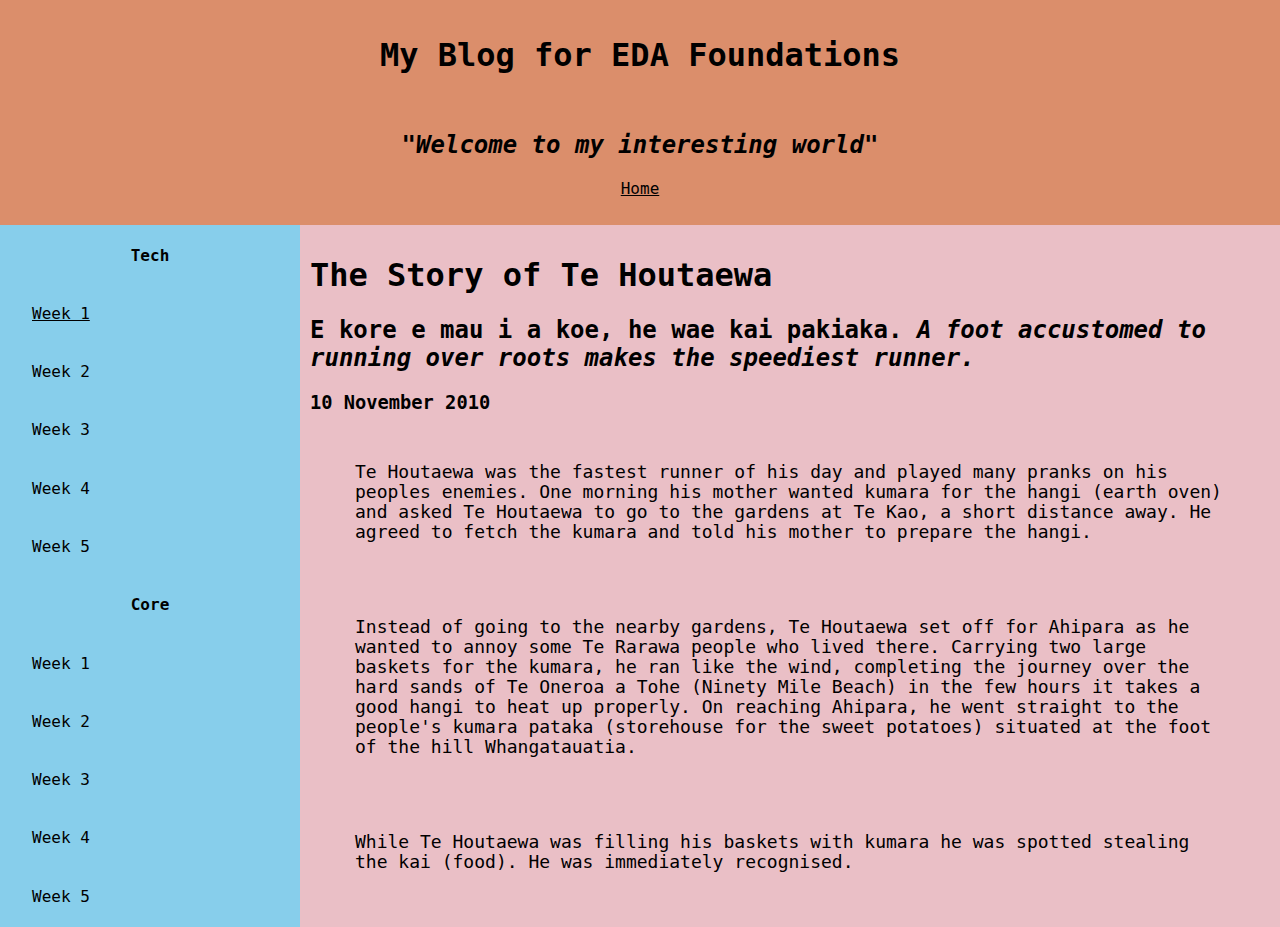
<file: blog/template.html>
<!DOCTYPE html>
<html>
  <head>
    <title>Stories and Legends</title>
    <meta charset="UTF-8">
    <link href="/styles/main.css" rel="stylesheet" type="text/css">
  </head>
  
  <body>

    <section class="header">
      <div class="title">
          <h1>My Blog for EDA Foundations</h1>
      </div>
      <div class="subtitle">
          <h2>"Welcome to my interesting world"</h2>
      </div>
      <div>
        <a href="/index.html">Home</a>
      </div>
  </section>
  <section class="main">
    <section class="sidebar">
      <table>
          <th>Tech</th>
          <tr>
              <td><a href="https://joshua-wc.github.io/blog/template.html">Week 1</a></td>
          </tr>
          <tr>
              <td>Week 2</td>
          </tr>
          <tr><td>Week 3</td>
          </tr>
          <tr><td>Week 4</td>
          </tr>
          <tr><td>Week 5</td>
          </tr>
          <th>Core</th>
          <tr><td>Week 1</td>
          </tr>
          <tr><td>Week 2</td>
          </tr>
          <tr><td>Week 3</td>
          </tr>
          <tr><td>Week 4</td>
          </tr>
          <tr><td>Week 5</td>
          </tr>
      </table>
  </section>
<section class="entry">
    <h1>The Story of Te Houtaewa</h1>
    <h2>E kore e mau i a koe, he wae kai pakiaka. <em>A foot accustomed to running over roots makes the speediest runner.</em></h2>
    <h3>10 November 2010</h3>
    
    <p>
      Te Houtaewa was the fastest runner of his day and played many pranks on his peoples enemies. One morning his mother wanted kumara for the hangi (earth oven) and asked Te Houtaewa to go to the gardens at Te Kao, a short distance away. He agreed to fetch the kumara and told his mother to prepare the hangi.
    </p>
    <p>
      Instead of going to the nearby gardens, Te Houtaewa set off for Ahipara as he wanted to annoy some Te Rarawa people who lived there. Carrying two large baskets for the kumara, he ran like the wind, completing the journey over the hard sands of Te Oneroa a Tohe (Ninety Mile Beach) in the few hours it takes a good hangi to heat up properly. On reaching Ahipara, he went straight to the people's kumara pataka (storehouse for the sweet potatoes) situated at the foot of the hill Whangatauatia.
    </p>
    <p>
      While Te Houtaewa was filling his baskets with kumara he was spotted stealing the kai (food). He was immediately recognised.
    </p>
  </section>    
</section>
  
  </body>
</html>
</file>
<file: styles/main.css>
body {
    font-family: "DejaVu Sans Mono", Courier, monospace;
    margin: 0px;
}



.header {
    min-height: 25vh;
    max-height: fit-content;
    width: 100%;
    background: rgb(219, 142, 107);
    text-align: center;
    margin: 0px;
}

.title {
    margin: 0px 0px 20px;
    padding: 15px;
}

.subtitle {
    font-style: italic;
}

.main {
    display: flex;
    justify-content: start;
    width: 100%;
    max-height: fit-content;
    min-height: 75vh;
}


.sidebar {
    background-color: skyblue;
    width: 25%;
}

.sidebar table {
    height: 100%;
    width: 100%;
}

.sidebar td {
    margin: 10px;
    justify-content: center;
    padding-left: 30px;
}

.sidebar th {
    justify-content: center;
}

.greeting {
    width: 80%;
    
    text-align: justify;
    font-size: 20px;
}



.greeting img {
    object-fit: fill;
    width: 100%;
    height: 70%;
}


.greeting p {
    margin: 10px;
    padding: 10px;
}

.footer {
    display: flex;
    flex-direction: column;
    align-items: center;
    justify-content: space-between;
    height: 15vh;
    max-width: 100vw;
    background-color: teal;
}

.entry {
    width: 80%;
    height: auto;
    background-color: hsla(350, 50%, 81%, 0.883);
    padding: 10px;
    
}

.entry p {
    margin: 15px;
    padding: 30px;
    font-size: 18px;
    line-height: 20px;
}

.entry img {
    padding-left: 30px;
}


a {
    color: initial;
    border: 5px, thick, black;
    border-radius: 10px;
}

a:hover {
    background-color: lawngreen;
}

@media (min-width: 320px) {
    .greeting {
        
        background-color: blue;
    }
}

@media (min-width: 768px) {
    .greeting {
        
        background-color: rgb(233, 14, 222);
    }
}



@media (min-width: 1200px) {
    .greeting {
        
        background-color: peru;
    }
}
</file>
